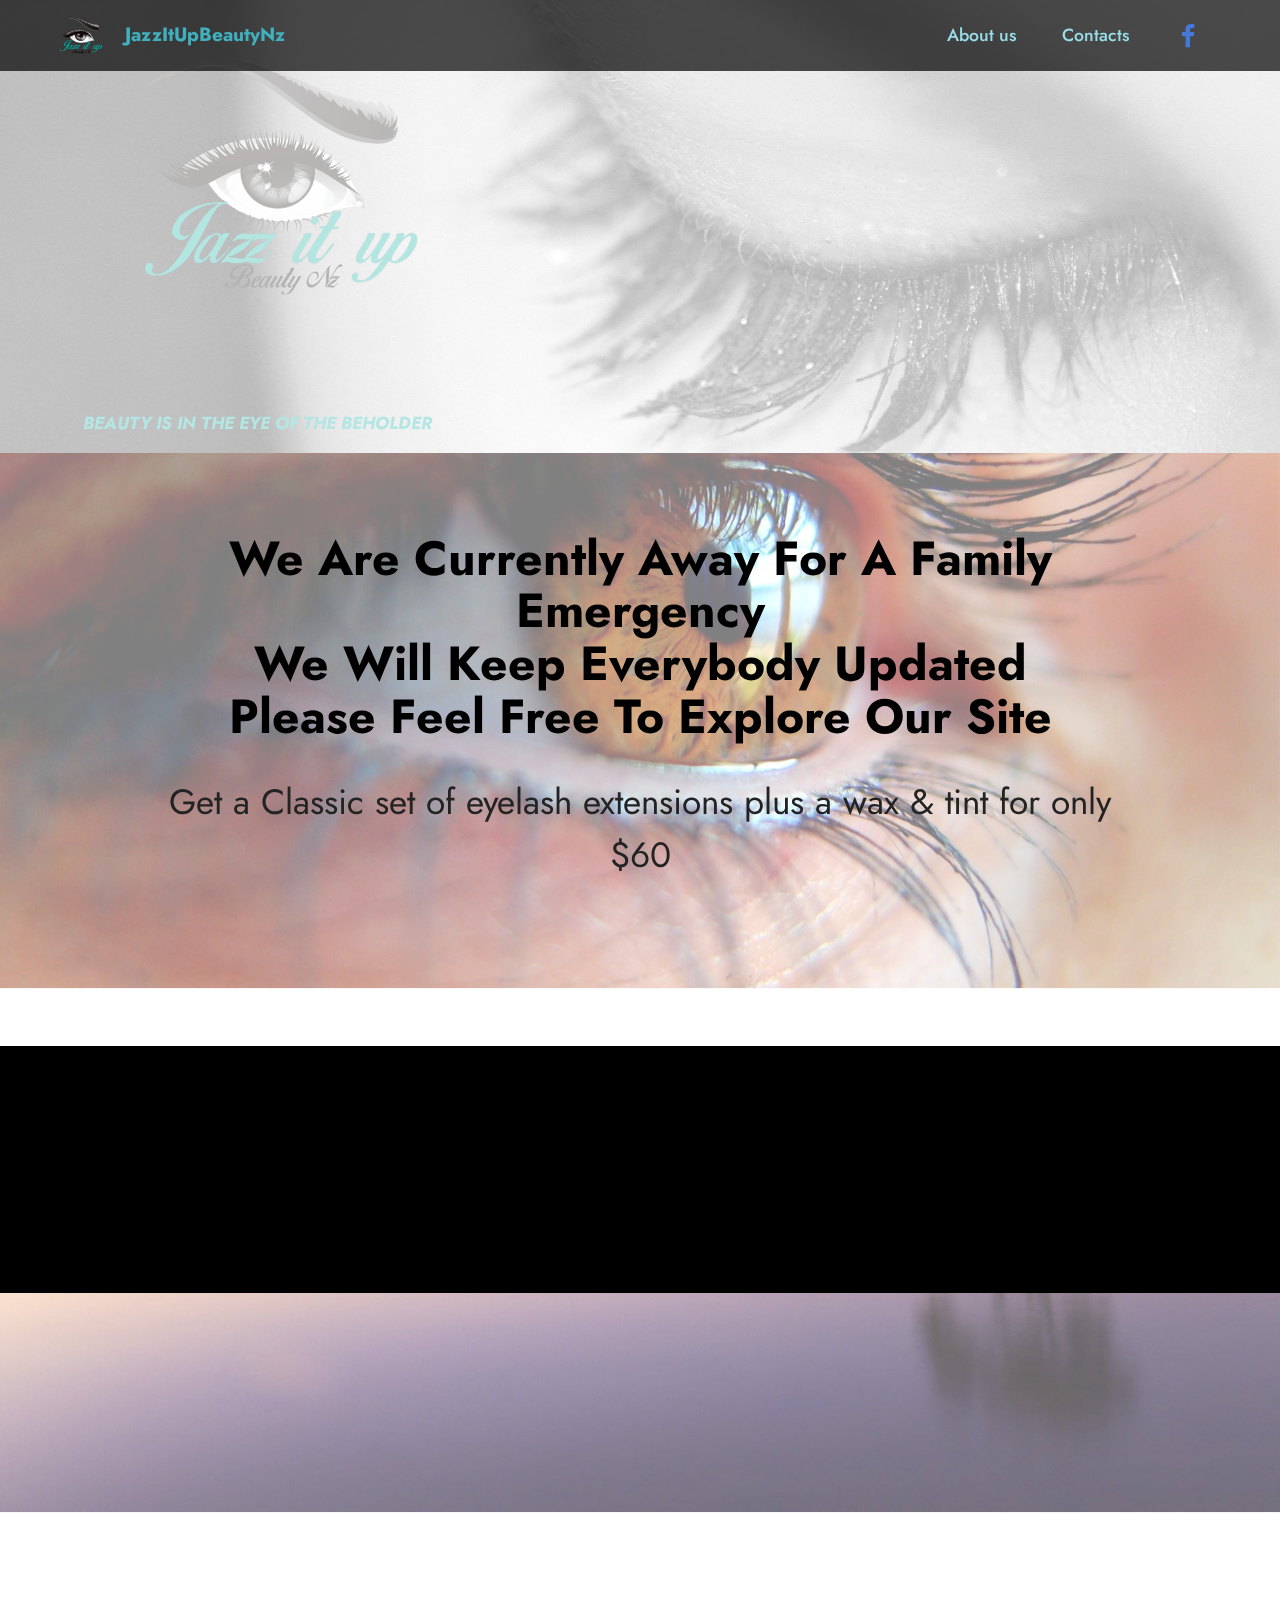
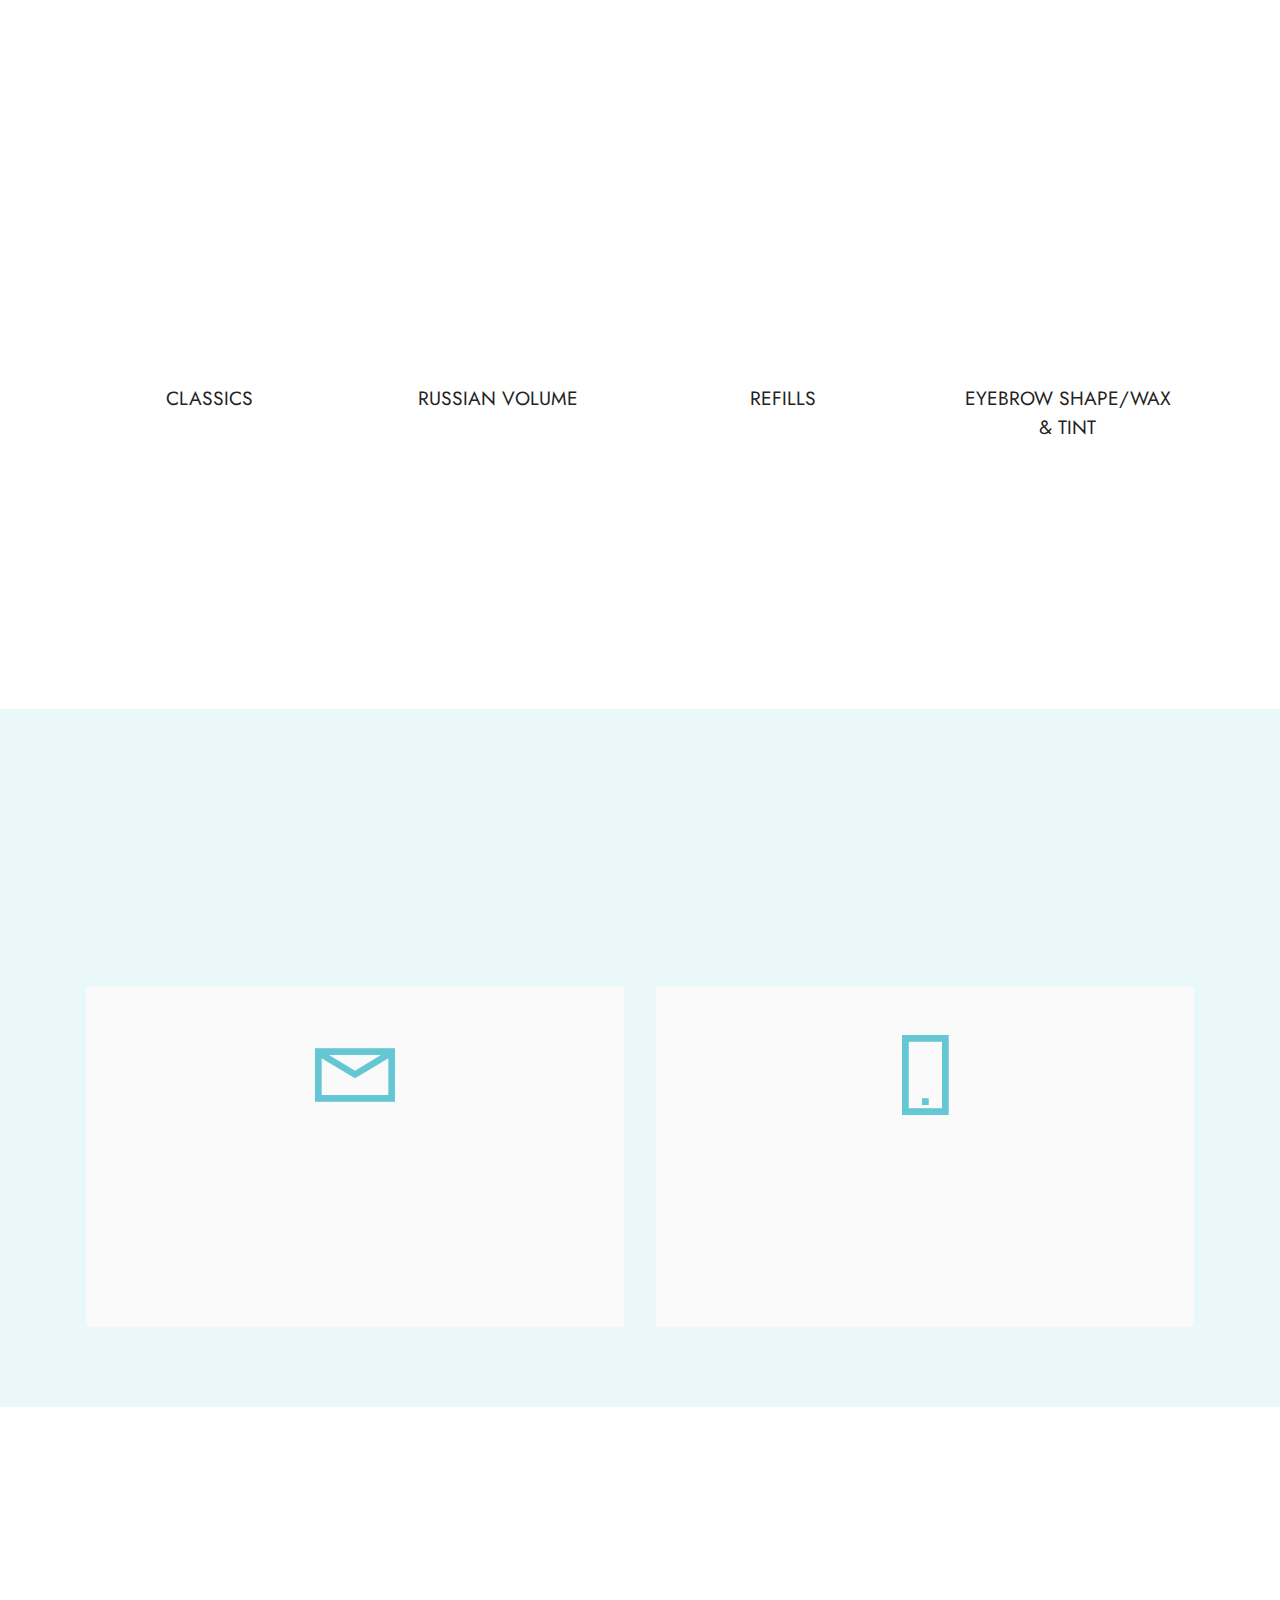
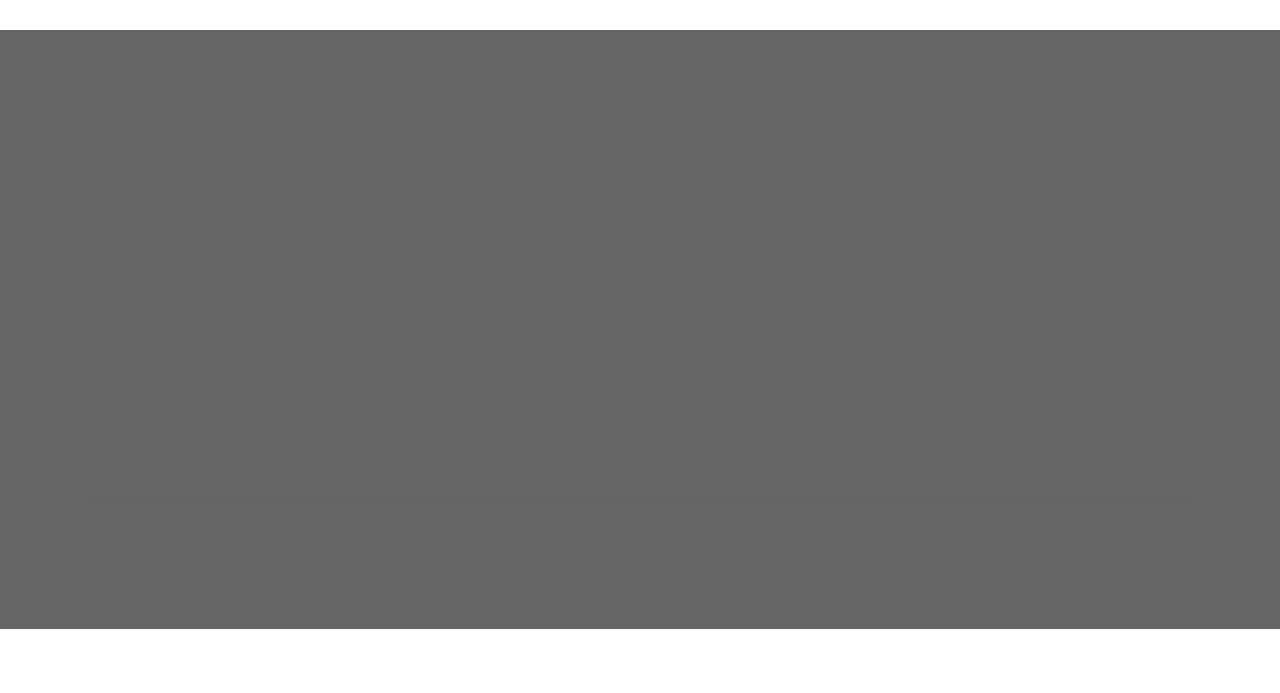
<file: index.html>
<!DOCTYPE html>
<html  >
<head>
  
  <meta charset="UTF-8">
  <meta http-equiv="X-UA-Compatible" content="IE=edge">
  <meta name="generator" content="Mobirise v5.6.11, mobirise.com">
  <meta name="twitter:card" content="summary_large_image"/>
  <meta name="twitter:image:src" content="assets/images/index-meta.jpeg">
  <meta property="og:image" content="assets/images/index-meta.jpeg">
  <meta name="twitter:title" content="JazzItUpBeautyNz">
  <meta name="viewport" content="width=device-width, initial-scale=1, minimum-scale=1">
  <link rel="shortcut icon" href="assets/images/2nd-jazz-it-up-1024x768.png" type="image/x-icon">
  <meta name="description" content="where all the magic happens where I bring the beauty out from your eyes">
  <meta name="keywords" content="eyelashes, beauty, Newzealand Beauty, Tauranga Eyelashes, Beauty Salons">
  
  
  <title>JazzItUpBeautyNz</title>
  <link rel="stylesheet" href="assets/web/assets/mobirise-icons2/mobirise2.css">
  <link rel="stylesheet" href="assets/bootstrap/css/bootstrap.min.css">
  <link rel="stylesheet" href="assets/bootstrap/css/bootstrap-grid.min.css">
  <link rel="stylesheet" href="assets/bootstrap/css/bootstrap-reboot.min.css">
  <link rel="stylesheet" href="assets/parallax/jarallax.css">
  <link rel="stylesheet" href="assets/animatecss/animate.css">
  <link rel="stylesheet" href="assets/dropdown/css/style.css">
  <link rel="stylesheet" href="assets/socicon/css/styles.css">
  <link rel="stylesheet" href="assets/theme/css/style.css">
  <link rel="preload" href="https://fonts.googleapis.com/css?family=Jost:100,200,300,400,500,600,700,800,900,100i,200i,300i,400i,500i,600i,700i,800i,900i&display=swap" as="style" onload="this.onload=null;this.rel='stylesheet'">
  <noscript><link rel="stylesheet" href="https://fonts.googleapis.com/css?family=Jost:100,200,300,400,500,600,700,800,900,100i,200i,300i,400i,500i,600i,700i,800i,900i&display=swap"></noscript>
  <link rel="preload" as="style" href="assets/mobirise/css/mbr-additional.css"><link rel="stylesheet" href="assets/mobirise/css/mbr-additional.css" type="text/css">
  
  
  
  
</head>
<body>
  
  <section data-bs-version="5.1" class="menu menu3 cid-sD87pmkXaZ" once="menu" id="menu3-q">
    
    <nav class="navbar navbar-dropdown navbar-fixed-top navbar-expand-lg">
        <div class="container-fluid">
            <div class="navbar-brand">
                <span class="navbar-logo">
                    <a href="Home.html#image1-r">
                        <img src="assets/images/2nd-jazz-it-up-1024x768.png" alt="Mobirise" style="height: 3rem;">
                    </a>
                </span>
                <span class="navbar-caption-wrap"><a class="navbar-caption text-success text-primary display-7" href="index.html#image1-r">JazzItUpBeautyNz</a></span>
            </div>
            <button class="navbar-toggler" type="button" data-toggle="collapse" data-bs-toggle="collapse" data-target="#navbarSupportedContent" data-bs-target="#navbarSupportedContent" aria-controls="navbarNavAltMarkup" aria-expanded="false" aria-label="Toggle navigation">
                <div class="hamburger">
                    <span></span>
                    <span></span>
                    <span></span>
                    <span></span>
                </div>
            </button>
            <div class="collapse navbar-collapse" id="navbarSupportedContent">
                <ul class="navbar-nav nav-dropdown nav-right" data-app-modern-menu="true"><li class="nav-item"><a class="nav-link link text-info text-primary display-4" href="AboutUs.html#header13-y">
                            About us</a></li>
                    
                    <li class="nav-item"><a class="nav-link link text-info text-primary display-4" href="index.html#contacts1-l">Contacts</a>
                    </li></ul>
                <div class="icons-menu">
                    <a class="iconfont-wrapper" href="https://www.facebook.com/jazzitupbeautynz" target="_blank">
                        <span class="p-2 mbr-iconfont socicon-facebook socicon" style="color: rgb(68, 121, 217); fill: rgb(68, 121, 217);"></span>
                    </a>
                    
                    
                    
                </div>
                
            </div>
        </div>
    </nav>
</section>

<section data-bs-version="5.1" class="image1 cid-sD88HJAX2W mbr-parallax-background" id="image1-r">
    

    <div class="mbr-overlay" style="opacity: 0.7; background-color: rgb(255, 255, 255);">
    </div>

    <div>
        <div class="row align-items-center">
            <div class="col-12 col-lg-5">
                <div class="image-wrapper">
                    <img src="assets/images/2nd-jazz-it-up-886x665.png" alt="Mobirise">
                    <p class="mbr-description mbr-fonts-style pt-2 align-center display-4"><strong><em>
                    BEAUTY IS IN THE EYE OF THE BEHOLDER</em></strong></p>
                </div>
            </div>
            <div class="col-12 col-lg-6">
                <div class="text-wrapper">
                    
                    
                </div>
            </div>
        </div>
    </div>
</section>

<section data-bs-version="5.1" class="content4 cid-sIiI2kAOo4 mbr-parallax-background" id="content4-1z">
    
    <div class="mbr-overlay" style="opacity: 0.5; background-color: rgb(255, 255, 255);">
    </div>
    <div class="container">
        <div class="row justify-content-center">
            <div class="title col-md-12 col-lg-11">
                <h3 class="mbr-section-title mbr-fonts-style align-center mb-4 display-2"><strong>We Are Currently Away For A Family Emergency</strong><br><strong>We Will Keep Everybody Updated</strong><br><strong>Please Feel Free To Explore Our Site</strong><strong><br></strong></h3>
                <h4 class="mbr-section-subtitle align-center mbr-fonts-style mb-4 display-5">Get a Classic set of eyelash extensions plus a wax &amp; tint for only $60<br></h4>
                <div class="mbr-section-btn align-center"><a class="btn btn-primary display-4" href="index.html#contacts1-l">BOOK NOW</a></div>
            </div>
        </div>
    </div>
</section>

<section data-bs-version="5.1" class="content1 cid-s48udlf8KU" id="content1-8">
    
    <div class="container">
        <div class="row justify-content-center">
            <div class="title col-12 col-md-12">
                <h3 class="mbr-section-title mbr-fonts-style align-center mb-4 display-2"><p><strong>Back In To The World</strong><strong>&nbsp;</strong></p></h3>
                <h4 class="mbr-section-subtitle align-center mbr-fonts-style mb-4 display-7"><br>Are you getting ready for a wedding or a family get together how about a weekend or even a holiday with your girls, we have you sorted here at Jazz It Up Beauty Nz.&nbsp;&nbsp;&nbsp;</h4>
                
            </div>
        </div>
    </div>
</section>

<section data-bs-version="5.1" class="image3 cid-s48upRUlSD mbr-parallax-background" id="image3-9">
    

    <div class="mbr-overlay" style="opacity: 0.4; background-color: rgb(255, 255, 255);">
    </div>

    <div class="container">
        <div class="row justify-content-center">
            <div class="col-12 col-lg-9">
                <div class="image-wrapper">
                    <img src="assets/images/mbr-1646x1095.jpg" alt="Mobirise">
                    <p class="mbr-description mbr-fonts-style mt-2 align-center display-4"></p>
                </div>
            </div>
        </div>
    </div>
</section>

<section data-bs-version="5.1" class="pricing2 cid-sD7UwyBjI1 mbr-parallax-background" id="pricing2-o">
    

    
    <div class="container">
        <div class="row justify-content-center">
            <div class="col-12 col-md-6 align-center col-lg-3">
                <div class="plan">
                    <div class="plan-header">
                        <h6 class="plan-title mbr-fonts-style mb-3 display-7">
                            CLASSICS&nbsp;<br></h6>
                        <div class="plan-price">
                            <p class="price mbr-fonts-style m-0 display-5">$45 Special&nbsp;<br></p>
                            <p class="price-term mbr-fonts-style mb-3 display-7"><br>AVAILABLE&nbsp;<br>LIMITED OFFER<br>BOOK NOW</p>
                        </div>
                    </div>
                    <div class="plan-body">
                        <div class="plan-list mb-4">
                            <ul class="list-group mbr-fonts-style list-group-flush display-7"></ul>
                        </div>
                        
                    </div>
                </div>
            </div>
            <div class="col-12 col-md-6 align-center col-lg-3">
                <div class="plan">
                    <div class="plan-header">
                        <h6 class="plan-title mbr-fonts-style mb-3 display-7">
                            RUSSIAN VOLUME</h6>
                        <div class="plan-price">
                            <p class="price mbr-fonts-style m-0 display-5">$95<br></p>
                            <p class="price-term mbr-fonts-style mb-3 display-7"><br>NOT AVAILABLE<br><br></p>
                        </div>
                    </div>
                    <div class="plan-body">
                        <div class="plan-list mb-4">
                            <ul class="list-group mbr-fonts-style list-group-flush display-7"></ul>
                        </div>
                        
                    </div>
                </div>
            </div>
            <div class="col-12 col-md-6 align-center col-lg-3">
                <div class="plan">
                    <div class="plan-header">
                        <h6 class="plan-title mbr-fonts-style mb-3 display-7">REFILLS</h6>
                        <div class="plan-price">
                            <p class="price mbr-fonts-style m-0 display-5">$25<br></p>
                            <p class="price-term mbr-fonts-style mb-3 display-7"><br>AVAILABLE&nbsp;<br><br></p>
                        </div>
                    </div>
                    <div class="plan-body">
                        <div class="plan-list mb-4">
                            <ul class="list-group mbr-fonts-style list-group-flush display-7"></ul>
                        </div>
                        
                    </div>
                </div>
            </div>
            <div class="col-12 col-md-6 align-center col-lg-3">
                <div class="plan">
                    <div class="plan-header">
                        <h6 class="plan-title mbr-fonts-style mb-3 display-7">EYEBROW SHAPE/WAX &amp; TINT</h6>
                        <div class="plan-price">
                            <p class="price mbr-fonts-style m-0 display-5">$25<br></p>
                            <p class="price-term mbr-fonts-style mb-3 display-7"><br>AVAILABLE<br><br></p>
                        </div>
                    </div>
                    <div class="plan-body">
                        <div class="plan-list mb-4">
                            <ul class="list-group mbr-fonts-style list-group-flush display-7"></ul>
                        </div>
                        
                    </div>
                </div>
            </div>
        </div>
    </div>
</section>

<section data-bs-version="5.1" class="contacts1 cid-sD7Uf8RbrG mbr-parallax-background" id="contacts1-l">

    

    <div class="mbr-overlay" style="opacity: 0.2; background-color: rgb(152, 222, 232);">
    </div>
    <div class="container">
        <div class="mbr-section-head">
            <h3 class="mbr-section-title mbr-fonts-style align-center mb-0 display-2">
                <strong>Contacts</strong>
            </h3>
            <h4 class="mbr-section-subtitle mbr-fonts-style align-center mb-0 mt-2 display-5">!!! We Are Unable To Return Your Calls Or Emails At This Time !!!<br>!!! We Deeply Apologize For Any Inconvenience !!!&nbsp;<br></h4>
        </div>
        <div class="row justify-content-center mt-4">
            <div class="card col-12 col-lg-6">
                <div class="card-wrapper">
                    <div class="card-box align-center">
                        <div class="image-wrapper">
                            <span class="mbr-iconfont mobi-mbri-letter mobi-mbri" style="color: rgb(101, 198, 212); fill: rgb(101, 198, 212);"></span>
                        </div>
                        <h4 class="card-title mbr-fonts-style mb-2 display-2">
                            <strong>BOOK NOW</strong></h4>
                        <p class="mbr-text mbr-fonts-style mb-2 display-4">Send us an email</p>
                        <h5 class="link mbr-fonts-style display-7"><a href="mailto:j.adams@jazzitupbeautynz.com" class="text-primary">j.adams@jazzitupbeautynz.com</a></h5>
                    </div>
                </div>
            </div>
            <div class="card col-12 col-lg-6">
                <div class="card-wrapper">
                    <div class="card-box align-center">
                        <div class="image-wrapper">
                            <span class="mbr-iconfont mobi-mbri-mobile-2 mobi-mbri" style="color: rgb(101, 198, 212); fill: rgb(101, 198, 212);"></span>
                        </div>
                        <h4 class="card-title mbr-fonts-style align-center mb-2 display-2">
                            <strong>Phone</strong>
                        </h4>
                        <p class="mbr-text mbr-fonts-style mb-2 display-4"></p>
                        <h5 class="link mbr-black mbr-fonts-style display-7">Call&nbsp;<br><a href="tel:0277484933" class="text-primary">+64277484933</a></h5>
                    </div>
                </div>
            </div>
        </div>
    </div>
</section>

<section data-bs-version="5.1" class="content14 cid-sFszoUbvas mbr-parallax-background" id="content14-1i">
    
    <div class="mbr-overlay" style="opacity: 0.8; background-color: rgb(255, 255, 255);"></div>
    
    <div class="container-fluid">
        <div class="row justify-content-center">
            <div class="col-md-12 col-lg-12">
                    <h3 class="mbr-section-title mbr-fonts-style mb-4 display-2"><strong>OPENING HOURS</strong><strong><br></strong></h3>
                <ul class="list mbr-fonts-style display-7"><p>UNFORTUNATELY WE ARE CLOSED UNTIL FURTHER NOTICE</p><p>HOWEVER IF YOU BOOK FOR SUMMER TIME WE WILL CONTACT YOU&nbsp;</p><p>REGARDING YOUR BOOKING TIME</p></ul>
            </div>
        </div>
    </div>
</section>

<section data-bs-version="5.1" class="footer6 cid-sHqVngCPbM mbr-parallax-background" once="footers" id="footer6-1w">

    

    <div class="mbr-overlay" style="opacity: 0.7; background-color: rgb(35, 35, 35);"></div>

    <div class="container">
        <div class="row content mbr-white">
            <div class="col-12 col-md-3 mbr-fonts-style display-4">
                <h5 class="mbr-section-subtitle mbr-fonts-style mb-2 display-7">
                    <strong>Address</strong>
                </h5>
                <p class="mbr-text mbr-fonts-style display-4">33 Kahuparere Crescent, Pyes Pa, Tauriko, Tauranga 3112</p> <br>
                <h5 class="mbr-section-subtitle mbr-fonts-style mb-2 mt-4 display-7">
                    <strong>Contacts</strong>
                </h5>
                <p class="mbr-text mbr-fonts-style mb-4 display-4">Phone<br><a href="tel:+64277484933" class="text-primary">+(64) 277484933</a><br><br>Email<br><a href="mailto:j.adams@jazzitupbeautynz.com" class="text-primary">j.adams@jazzitupbeautynz.com</a></p>
            </div>
            <div class="col-12 col-md-3 mbr-fonts-style display-4">
                <h5 class="mbr-section-subtitle mbr-fonts-style mb-2 display-7"><strong><a href="AboutUs.html#header13-y" class="text-primary">About Us</a></strong></h5>
                <ul class="list mbr-fonts-style mb-4 display-4">
                    <li class="mbr-text item-wrap"><br></li>
                </ul>
                <h5 class="mbr-section-subtitle mbr-fonts-style mb-2 mt-5 display-7">
                    <strong>Feedback</strong>
                </h5>
                <p class="mbr-text mbr-fonts-style mb-4 display-4">
                    Please send us your ideas, reports, suggestions! Any feedback would be appreciated.<br></p>
            </div>
            <div class="col-12 col-md-6">
                <div class="google-map"><iframe frameborder="0" style="border:0" src="https://www.google.com/maps/embed/v1/place?key=AIzaSyCNveGQ9bfpKFwWzQLLftrR9hNiHwdqQG8&amp;q=33 Kahuparere Crescent, Pyes Pa, Tauriko, Tauranga 3112" allowfullscreen=""></iframe></div>
            </div>
            <div class="col-md-6">
                <div class="social-list align-left">
                    <div class="soc-item">
                        <a href="https://facebook.com/jazzitupbeautynz" target="_blank">
                            <span class="mbr-iconfont mbr-iconfont-social socicon-facebook socicon" style="color: rgb(68, 121, 217); fill: rgb(68, 121, 217);"></span>
                        </a>
                    </div>
                    
                    
                    
                    
                    
                </div>
            </div>
        </div>
        <div class="footer-lower">
            <div class="media-container-row">
                <div class="col-sm-12">
                    <hr>
                </div>
            </div>
            <div class="col-sm-12 copyright pl-0">
                <p class="mbr-text mbr-fonts-style mbr-white display-4">
                    <br><br>© Copyright 2021 <a href="index.html#top" class="text-primary">JazzItUpBeautyNz </a>- All Rights Reserved
                </p>
            </div>
        </div>
    </div>
</section><section class="display-7" style="padding: 0;align-items: center;justify-content: center;flex-wrap: wrap;    align-content: center;display: flex;position: relative;height: 4rem;"><a href="https://mobiri.se/2557337" style="flex: 1 1;height: 4rem;position: absolute;width: 100%;z-index: 1;"><img alt="" style="height: 4rem;" src="[data-uri]"></a><p style="margin: 0;text-align: center;" class="display-7"></p><a style="z-index:1" href="https://mobirise.com/html-builder.html"></a></section><script src="assets/bootstrap/js/bootstrap.bundle.min.js"></script>  <script src="assets/parallax/jarallax.js"></script>  <script src="assets/smoothscroll/smooth-scroll.js"></script>  <script src="assets/ytplayer/index.js"></script>  <script src="assets/dropdown/js/navbar-dropdown.js"></script>  <script src="assets/theme/js/script.js"></script>  
  
  
 <div id="scrollToTop" class="scrollToTop mbr-arrow-up"><a style="text-align: center;"><i class="mbr-arrow-up-icon mbr-arrow-up-icon-cm cm-icon cm-icon-smallarrow-up"></i></a></div>
    <input name="animation" type="hidden">
  </body>
</html>
</file>
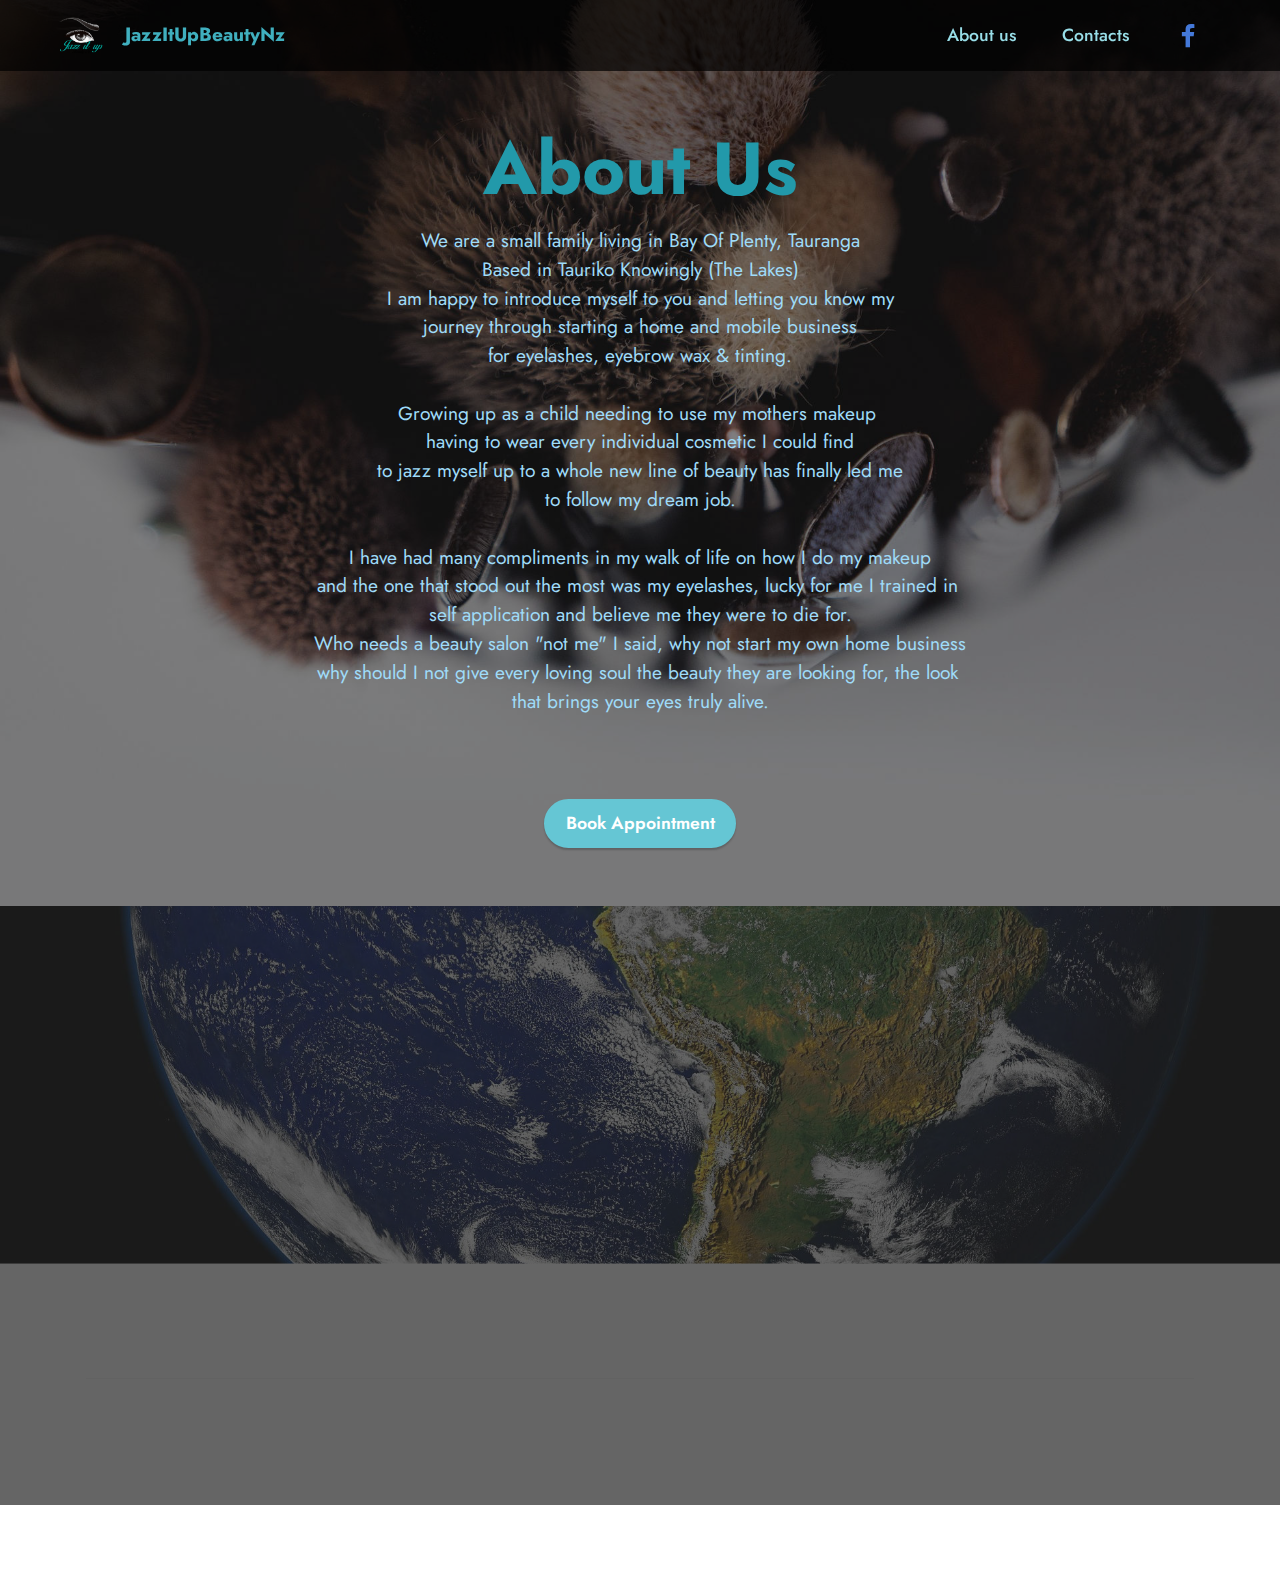
<file: AboutUs.html>
<!DOCTYPE html>
<html  >
<head>
  
  <meta charset="UTF-8">
  <meta http-equiv="X-UA-Compatible" content="IE=edge">
  <meta name="generator" content="Mobirise v5.6.11, mobirise.com">
  <meta name="twitter:card" content="summary_large_image"/>
  <meta name="twitter:image:src" content="assets/images/AboutUs-meta.jpg">
  <meta property="og:image" content="assets/images/AboutUs-meta.jpg">
  <meta name="twitter:title" content="About Us">
  <meta name="viewport" content="width=device-width, initial-scale=1, minimum-scale=1">
  <link rel="shortcut icon" href="assets/images/2nd-jazz-it-up-1024x768.png" type="image/x-icon">
  <meta name="description" content="What i am about and where we are based ">
  
  
  <title>About Us</title>
  <link rel="stylesheet" href="assets/web/assets/mobirise-icons2/mobirise2.css">
  <link rel="stylesheet" href="assets/bootstrap/css/bootstrap.min.css">
  <link rel="stylesheet" href="assets/bootstrap/css/bootstrap-grid.min.css">
  <link rel="stylesheet" href="assets/bootstrap/css/bootstrap-reboot.min.css">
  <link rel="stylesheet" href="assets/parallax/jarallax.css">
  <link rel="stylesheet" href="assets/animatecss/animate.css">
  <link rel="stylesheet" href="assets/dropdown/css/style.css">
  <link rel="stylesheet" href="assets/socicon/css/styles.css">
  <link rel="stylesheet" href="assets/theme/css/style.css">
  <link rel="preload" href="https://fonts.googleapis.com/css?family=Jost:100,200,300,400,500,600,700,800,900,100i,200i,300i,400i,500i,600i,700i,800i,900i&display=swap" as="style" onload="this.onload=null;this.rel='stylesheet'">
  <noscript><link rel="stylesheet" href="https://fonts.googleapis.com/css?family=Jost:100,200,300,400,500,600,700,800,900,100i,200i,300i,400i,500i,600i,700i,800i,900i&display=swap"></noscript>
  <link rel="preload" as="style" href="assets/mobirise/css/mbr-additional.css"><link rel="stylesheet" href="assets/mobirise/css/mbr-additional.css" type="text/css">
  
  
  
  
</head>
<body>
  
  <section data-bs-version="5.1" class="menu menu3 cid-sD87pmkXaZ" once="menu" id="menu3-w">
    
    <nav class="navbar navbar-dropdown navbar-fixed-top navbar-expand-lg">
        <div class="container-fluid">
            <div class="navbar-brand">
                <span class="navbar-logo">
                    <a href="Home.html#image1-r">
                        <img src="assets/images/2nd-jazz-it-up-1024x768.png" alt="Mobirise" style="height: 3rem;">
                    </a>
                </span>
                <span class="navbar-caption-wrap"><a class="navbar-caption text-success text-primary display-7" href="index.html#image1-r">JazzItUpBeautyNz</a></span>
            </div>
            <button class="navbar-toggler" type="button" data-toggle="collapse" data-bs-toggle="collapse" data-target="#navbarSupportedContent" data-bs-target="#navbarSupportedContent" aria-controls="navbarNavAltMarkup" aria-expanded="false" aria-label="Toggle navigation">
                <div class="hamburger">
                    <span></span>
                    <span></span>
                    <span></span>
                    <span></span>
                </div>
            </button>
            <div class="collapse navbar-collapse" id="navbarSupportedContent">
                <ul class="navbar-nav nav-dropdown nav-right" data-app-modern-menu="true"><li class="nav-item"><a class="nav-link link text-info text-primary display-4" href="AboutUs.html#header13-y">
                            About us</a></li>
                    
                    <li class="nav-item"><a class="nav-link link text-info text-primary display-4" href="index.html#contacts1-l">Contacts</a>
                    </li></ul>
                <div class="icons-menu">
                    <a class="iconfont-wrapper" href="https://www.facebook.com/jazzitupbeautynz" target="_blank">
                        <span class="p-2 mbr-iconfont socicon-facebook socicon" style="color: rgb(68, 121, 217); fill: rgb(68, 121, 217);"></span>
                    </a>
                    
                    
                    
                </div>
                
            </div>
        </div>
    </nav>
</section>

<section data-bs-version="5.1" class="header13 cid-sDjwF2Xy7u mbr-fullscreen" id="header13-y">

    

    <div class="mbr-overlay" style="opacity: 0.5; background-color: rgb(0, 0, 0);"></div>

    <div class="align-center container">
        <div class="row justify-content-center">
            <div class="col-12 col-lg-10">
                <h1 class="mbr-section-title mbr-fonts-style mb-3 display-1"><strong><br></strong><strong>About Us</strong></h1>
                
                <p class="mbr-text mbr-fonts-style mb-3 display-7">We are a small family living in Bay Of Plenty, Tauranga<br>Based in Tauriko Knowingly (The Lakes)<br>I am happy to introduce myself to you and letting you know my<br>journey through starting a home and mobile business<br> for eyelashes, eyebrow wax &amp; tinting.<br><br>Growing up as a child needing to use my mothers makeup&nbsp;<br>having to wear every individual cosmetic I could find<br>to jazz myself up to a whole new line of beauty has finally led me<br>to follow my dream job.<br><br>I have had many compliments in my walk of life on how I do my makeup<br>and the one that stood out the most was my eyelashes, lucky for me I trained in&nbsp;<br>self application and believe me they were to die for.<br>Who needs a beauty salon "not me" I said, why not start my own home business<br>why should I not give every loving soul the beauty they are looking for, the look&nbsp;<br>that brings your eyes truly alive.<br><br>&nbsp; &nbsp;&nbsp;</p>
                <div class="mbr-section-btn mt-3"><a class="btn btn-primary display-4" href="index.html#contacts1-l">Book Appointment</a></div>
                
            </div>
        </div>
    </div>
</section>

<section data-bs-version="5.1" class="footer6 cid-sHqVngCPbM mbr-parallax-background" once="footers" id="footer6-1w">

    

    <div class="mbr-overlay" style="opacity: 0.7; background-color: rgb(35, 35, 35);"></div>

    <div class="container">
        <div class="row content mbr-white">
            <div class="col-12 col-md-3 mbr-fonts-style display-4">
                <h5 class="mbr-section-subtitle mbr-fonts-style mb-2 display-7">
                    <strong>Address</strong>
                </h5>
                <p class="mbr-text mbr-fonts-style display-4">33 Kahuparere Crescent, Pyes Pa, Tauriko, Tauranga 3112</p> <br>
                <h5 class="mbr-section-subtitle mbr-fonts-style mb-2 mt-4 display-7">
                    <strong>Contacts</strong>
                </h5>
                <p class="mbr-text mbr-fonts-style mb-4 display-4">Phone<br><a href="tel:+64277484933" class="text-primary">+(64) 277484933</a><br><br>Email<br><a href="mailto:j.adams@jazzitupbeautynz.com" class="text-primary">j.adams@jazzitupbeautynz.com</a></p>
            </div>
            <div class="col-12 col-md-3 mbr-fonts-style display-4">
                <h5 class="mbr-section-subtitle mbr-fonts-style mb-2 display-7"><strong><a href="AboutUs.html#header13-y" class="text-primary">About Us</a></strong></h5>
                <ul class="list mbr-fonts-style mb-4 display-4">
                    <li class="mbr-text item-wrap"><br></li>
                </ul>
                <h5 class="mbr-section-subtitle mbr-fonts-style mb-2 mt-5 display-7">
                    <strong>Feedback</strong>
                </h5>
                <p class="mbr-text mbr-fonts-style mb-4 display-4">
                    Please send us your ideas, reports, suggestions! Any feedback would be appreciated.<br></p>
            </div>
            <div class="col-12 col-md-6">
                <div class="google-map"><iframe frameborder="0" style="border:0" src="https://www.google.com/maps/embed/v1/place?key=AIzaSyCZI5F_k6S1k46ujh0SNrapM89f7mJxd30&amp;q=33 Kahuparere Crescent, Pyes Pa, Tauriko, Tauranga 3112" allowfullscreen=""></iframe></div>
            </div>
            <div class="col-md-6">
                <div class="social-list align-left">
                    <div class="soc-item">
                        <a href="https://facebook.com/jazzitupbeautynz" target="_blank">
                            <span class="mbr-iconfont mbr-iconfont-social socicon-facebook socicon" style="color: rgb(68, 121, 217); fill: rgb(68, 121, 217);"></span>
                        </a>
                    </div>
                    
                    
                    
                    
                    
                </div>
            </div>
        </div>
        <div class="footer-lower">
            <div class="media-container-row">
                <div class="col-sm-12">
                    <hr>
                </div>
            </div>
            <div class="col-sm-12 copyright pl-0">
                <p class="mbr-text mbr-fonts-style mbr-white display-4">
                    <br><br>© Copyright 2021 <a href="index.html#top" class="text-primary">JazzItUpBeautyNz </a>- All Rights Reserved
                </p>
            </div>
        </div>
    </div>
</section><section class="display-7" style="padding: 0;align-items: center;justify-content: center;flex-wrap: wrap;    align-content: center;display: flex;position: relative;height: 4rem;"><a href="https://mobiri.se/2557337" style="flex: 1 1;height: 4rem;position: absolute;width: 100%;z-index: 1;"><img alt="" style="height: 4rem;" src="[data-uri]"></a><p style="margin: 0;text-align: center;" class="display-7"></p><a style="z-index:1" href="https://mobirise.com/html-builder.html"></a></section><script src="assets/bootstrap/js/bootstrap.bundle.min.js"></script>  <script src="assets/parallax/jarallax.js"></script>  <script src="assets/smoothscroll/smooth-scroll.js"></script>  <script src="assets/ytplayer/index.js"></script>  <script src="assets/dropdown/js/navbar-dropdown.js"></script>  <script src="assets/theme/js/script.js"></script>  
  
  
 <div id="scrollToTop" class="scrollToTop mbr-arrow-up"><a style="text-align: center;"><i class="mbr-arrow-up-icon mbr-arrow-up-icon-cm cm-icon cm-icon-smallarrow-up"></i></a></div>
    <input name="animation" type="hidden">
  </body>
</html>
</file>
<file: assets/web/assets/mobirise-icons2/mobirise2.css>
@font-face {
  font-family: 'Moririse2';
  font-display: swap;
  src:  url('mobirise2.eot?f2bix4');
  src:  url('mobirise2.eot?f2bix4#iefix') format('embedded-opentype'),
    url('mobirise2.ttf?f2bix4') format('truetype'),
    url('mobirise2.woff?f2bix4') format('woff'),
    url('mobirise2.svg?f2bix4#mobirise2') format('svg');
  font-weight: normal;
  font-style: normal;
}

[class^="mobi-"], [class*=" mobi-"] {
  /* use !important to prevent issues with browser extensions that change fonts */
  font-family: 'Moririse2' !important;
  speak: none;
  font-style: normal;
  font-weight: normal;
  font-variant: normal;
  text-transform: none;
  line-height: 1;

  /* Better Font Rendering =========== */
  -webkit-font-smoothing: antialiased;
  -moz-osx-font-smoothing: grayscale;
}

.mobi-mbri-add-submenu:before {
  content: "\e900";
}
.mobi-mbri-alert:before {
  content: "\e901";
}
.mobi-mbri-align-center:before {
  content: "\e902";
}
.mobi-mbri-align-justify:before {
  content: "\e903";
}
.mobi-mbri-align-left:before {
  content: "\e904";
}
.mobi-mbri-align-right:before {
  content: "\e905";
}
.mobi-mbri-android:before {
  content: "\e906";
}
.mobi-mbri-apple:before {
  content: "\e907";
}
.mobi-mbri-arrow-down:before {
  content: "\e908";
}
.mobi-mbri-arrow-next:before {
  content: "\e909";
}
.mobi-mbri-arrow-prev:before {
  content: "\e90a";
}
.mobi-mbri-arrow-up:before {
  content: "\e90b";
}
.mobi-mbri-bold:before {
  content: "\e90c";
}
.mobi-mbri-bookmark:before {
  content: "\e90d";
}
.mobi-mbri-bootstrap:before {
  content: "\e90e";
}
.mobi-mbri-briefcase:before {
  content: "\e90f";
}
.mobi-mbri-browse:before {
  content: "\e910";
}
.mobi-mbri-bulleted-list:before {
  content: "\e911";
}
.mobi-mbri-calendar:before {
  content: "\e912";
}
.mobi-mbri-camera:before {
  content: "\e913";
}
.mobi-mbri-cart-add:before {
  content: "\e914";
}
.mobi-mbri-cart-full:before {
  content: "\e915";
}
.mobi-mbri-cash:before {
  content: "\e916";
}
.mobi-mbri-change-style:before {
  content: "\e917";
}
.mobi-mbri-chat:before {
  content: "\e918";
}
.mobi-mbri-clock:before {
  content: "\e919";
}
.mobi-mbri-close:before {
  content: "\e91a";
}
.mobi-mbri-cloud:before {
  content: "\e91b";
}
.mobi-mbri-code:before {
  content: "\e91c";
}
.mobi-mbri-contact-form:before {
  content: "\e91d";
}
.mobi-mbri-credit-card:before {
  content: "\e91e";
}
.mobi-mbri-cursor-click:before {
  content: "\e91f";
}
.mobi-mbri-cust-feedback:before {
  content: "\e920";
}
.mobi-mbri-database:before {
  content: "\e921";
}
.mobi-mbri-delivery:before {
  content: "\e922";
}
.mobi-mbri-desktop:before {
  content: "\e923";
}
.mobi-mbri-devices:before {
  content: "\e924";
}
.mobi-mbri-down:before {
  content: "\e925";
}
.mobi-mbri-download-2:before {
  content: "\e926";
}
.mobi-mbri-download:before {
  content: "\e927";
}
.mobi-mbri-drag-n-drop-2:before {
  content: "\e928";
}
.mobi-mbri-drag-n-drop:before {
  content: "\e929";
}
.mobi-mbri-edit-2:before {
  content: "\e92a";
}
.mobi-mbri-edit:before {
  content: "\e92b";
}
.mobi-mbri-error:before {
  content: "\e92c";
}
.mobi-mbri-extension:before {
  content: "\e92d";
}
.mobi-mbri-features:before {
  content: "\e92e";
}
.mobi-mbri-file:before {
  content: "\e92f";
}
.mobi-mbri-flag:before {
  content: "\e930";
}
.mobi-mbri-folder:before {
  content: "\e931";
}
.mobi-mbri-gift:before {
  content: "\e932";
}
.mobi-mbri-github:before {
  content: "\e933";
}
.mobi-mbri-globe-2:before {
  content: "\e934";
}
.mobi-mbri-globe:before {
  content: "\e935";
}
.mobi-mbri-growing-chart:before {
  content: "\e936";
}
.mobi-mbri-hearth:before {
  content: "\e937";
}
.mobi-mbri-help:before {
  content: "\e938";
}
.mobi-mbri-home:before {
  content: "\e939";
}
.mobi-mbri-hot-cup:before {
  content: "\e93a";
}
.mobi-mbri-idea:before {
  content: "\e93b";
}
.mobi-mbri-image-gallery:before {
  content: "\e93c";
}
.mobi-mbri-image-slider:before {
  content: "\e93d";
}
.mobi-mbri-info:before {
  content: "\e93e";
}
.mobi-mbri-italic:before {
  content: "\e93f";
}
.mobi-mbri-key:before {
  content: "\e940";
}
.mobi-mbri-laptop:before {
  content: "\e941";
}
.mobi-mbri-layers:before {
  content: "\e942";
}
.mobi-mbri-left-right:before {
  content: "\e943";
}
.mobi-mbri-left:before {
  content: "\e944";
}
.mobi-mbri-letter:before {
  content: "\e945";
}
.mobi-mbri-like:before {
  content: "\e946";
}
.mobi-mbri-link:before {
  content: "\e947";
}
.mobi-mbri-lock:before {
  content: "\e948";
}
.mobi-mbri-login:before {
  content: "\e949";
}
.mobi-mbri-logout:before {
  content: "\e94a";
}
.mobi-mbri-magic-stick:before {
  content: "\e94b";
}
.mobi-mbri-map-pin:before {
  content: "\e94c";
}
.mobi-mbri-menu:before {
  content: "\e94d";
}
.mobi-mbri-mobile-2:before {
  content: "\e94e";
}
.mobi-mbri-mobile-horizontal:before {
  content: "\e94f";
}
.mobi-mbri-mobile:before {
  content: "\e950";
}
.mobi-mbri-mobirise:before {
  content: "\e951";
}
.mobi-mbri-more-horizontal:before {
  content: "\e952";
}
.mobi-mbri-more-vertical:before {
  content: "\e953";
}
.mobi-mbri-music:before {
  content: "\e954";
}
.mobi-mbri-new-file:before {
  content: "\e955";
}
.mobi-mbri-numbered-list:before {
  content: "\e956";
}
.mobi-mbri-opened-folder:before {
  content: "\e957";
}
.mobi-mbri-pages:before {
  content: "\e958";
}
.mobi-mbri-paper-plane:before {
  content: "\e959";
}
.mobi-mbri-paperclip:before {
  content: "\e95a";
}
.mobi-mbri-phone:before {
  content: "\e95b";
}
.mobi-mbri-photo:before {
  content: "\e95c";
}
.mobi-mbri-photos:before {
  content: "\e95d";
}
.mobi-mbri-pin:before {
  content: "\e95e";
}
.mobi-mbri-play:before {
  content: "\e95f";
}
.mobi-mbri-plus:before {
  content: "\e960";
}
.mobi-mbri-preview:before {
  content: "\e961";
}
.mobi-mbri-print:before {
  content: "\e962";
}
.mobi-mbri-protect:before {
  content: "\e963";
}
.mobi-mbri-question:before {
  content: "\e964";
}
.mobi-mbri-quote-left:before {
  content: "\e965";
}
.mobi-mbri-quote-right:before {
  content: "\e966";
}
.mobi-mbri-redo:before {
  content: "\e967";
}
.mobi-mbri-refresh:before {
  content: "\e968";
}
.mobi-mbri-responsive-2:before {
  content: "\e969";
}
.mobi-mbri-responsive:before {
  content: "\e96a";
}
.mobi-mbri-right:before {
  content: "\e96b";
}
.mobi-mbri-rocket:before {
  content: "\e96c";
}
.mobi-mbri-sad-face:before {
  content: "\e96d";
}
.mobi-mbri-sale:before {
  content: "\e96e";
}
.mobi-mbri-save:before {
  content: "\e96f";
}
.mobi-mbri-search:before {
  content: "\e970";
}
.mobi-mbri-setting-2:before {
  content: "\e971";
}
.mobi-mbri-setting-3:before {
  content: "\e972";
}
.mobi-mbri-setting:before {
  content: "\e973";
}
.mobi-mbri-share:before {
  content: "\e974";
}
.mobi-mbri-shopping-bag:before {
  content: "\e975";
}
.mobi-mbri-shopping-basket:before {
  content: "\e976";
}
.mobi-mbri-shopping-cart:before {
  content: "\e977";
}
.mobi-mbri-sites:before {
  content: "\e978";
}
.mobi-mbri-smile-face:before {
  content: "\e979";
}
.mobi-mbri-speed:before {
  content: "\e97a";
}
.mobi-mbri-star:before {
  content: "\e97b";
}
.mobi-mbri-success:before {
  content: "\e97c";
}
.mobi-mbri-sun:before {
  content: "\e97d";
}
.mobi-mbri-sun2:before {
  content: "\e97e";
}
.mobi-mbri-tablet-vertical:before {
  content: "\e97f";
}
.mobi-mbri-tablet:before {
  content: "\e980";
}
.mobi-mbri-target:before {
  content: "\e981";
}
.mobi-mbri-timer:before {
  content: "\e982";
}
.mobi-mbri-to-ftp:before {
  content: "\e983";
}
.mobi-mbri-to-local-drive:before {
  content: "\e984";
}
.mobi-mbri-touch-swipe:before {
  content: "\e985";
}
.mobi-mbri-touch:before {
  content: "\e986";
}
.mobi-mbri-trash:before {
  content: "\e987";
}
.mobi-mbri-underline:before {
  content: "\e988";
}
.mobi-mbri-undo:before {
  content: "\e989";
}
.mobi-mbri-unlink:before {
  content: "\e98a";
}
.mobi-mbri-unlock:before {
  content: "\e98b";
}
.mobi-mbri-up-down:before {
  content: "\e98c";
}
.mobi-mbri-up:before {
  content: "\e98d";
}
.mobi-mbri-update:before {
  content: "\e98e";
}
.mobi-mbri-upload-2:before {
  content: "\e98f";
}
.mobi-mbri-upload:before {
  content: "\e990";
}
.mobi-mbri-user-2:before {
  content: "\e991";
}
.mobi-mbri-user:before {
  content: "\e992";
}
.mobi-mbri-users:before {
  content: "\e993";
}
.mobi-mbri-video-play:before {
  content: "\e994";
}
.mobi-mbri-video:before {
  content: "\e995";
}
.mobi-mbri-watch:before {
  content: "\e996";
}
.mobi-mbri-website-theme-2:before {
  content: "\e997";
}
.mobi-mbri-website-theme:before {
  content: "\e998";
}
.mobi-mbri-wifi:before {
  content: "\e999";
}
.mobi-mbri-windows:before {
  content: "\e99a";
}
.mobi-mbri-zoom-in:before {
  content: "\e99b";
}
.mobi-mbri-zoom-out:before {
  content: "\e99c";
}
</file>
<file: assets/parallax/jarallax.css>
.jarallax {
    position: relative;
    z-index: 0;
}
.jarallax > .jarallax-img {
    position: absolute;
    object-fit: cover;
    /* support for plugin https://github.com/bfred-it/object-fit-images */
    font-family: 'object-fit: cover;';
    top: 0;
    left: 0;
    width: 100%;
    height: 100%;
    z-index: -1;
}
</file>
<file: assets/dropdown/css/style.css>
.navbar-dropdown {
  left: 0;
  padding: 0;
  position: absolute;
  right: 0;
  top: 0;
  transition: all 0.45s ease;
  z-index: 1030;
  background: #282828; }
  .navbar-dropdown .navbar-logo {
    margin-right: 0.8rem;
    transition: margin 0.3s ease-in-out;
    vertical-align: middle; }
    .navbar-dropdown .navbar-logo img {
      height: 3.125rem;
      transition: all 0.3s ease-in-out; }
    .navbar-dropdown .navbar-logo.mbr-iconfont {
      font-size: 3.125rem;
      line-height: 3.125rem; }
  .navbar-dropdown .navbar-caption {
    font-weight: 700;
    white-space: normal;
    vertical-align: -4px;
    line-height: 3.125rem !important; }
    .navbar-dropdown .navbar-caption, .navbar-dropdown .navbar-caption:hover {
      color: inherit;
      text-decoration: none; }
  .navbar-dropdown .mbr-iconfont + .navbar-caption {
    vertical-align: -1px; }
  .navbar-dropdown.navbar-fixed-top {
    position: fixed; }
  .navbar-dropdown .navbar-brand span {
    vertical-align: -4px; }
  .navbar-dropdown.bg-color.transparent {
    background: none; }
  .navbar-dropdown.navbar-short .navbar-brand {
    padding: 0.625rem 0; }
    .navbar-dropdown.navbar-short .navbar-brand span {
      vertical-align: -1px; }
  .navbar-dropdown.navbar-short .navbar-caption {
    line-height: 2.375rem !important;
    vertical-align: -2px; }
  .navbar-dropdown.navbar-short .navbar-logo {
    margin-right: 0.5rem; }
    .navbar-dropdown.navbar-short .navbar-logo img {
      height: 2.375rem; }
    .navbar-dropdown.navbar-short .navbar-logo.mbr-iconfont {
      font-size: 2.375rem;
      line-height: 2.375rem; }
  .navbar-dropdown.navbar-short .mbr-table-cell {
    height: 3.625rem; }
  .navbar-dropdown .navbar-close {
    left: 0.6875rem;
    position: fixed;
    top: 0.75rem;
    z-index: 1000; }
  .navbar-dropdown .hamburger-icon {
    content: "";
    display: inline-block;
    vertical-align: middle;
    width: 16px;
    -webkit-box-shadow: 0 -6px 0 1px #282828,0 0 0 1px #282828,0 6px 0 1px #282828;
    -moz-box-shadow: 0 -6px 0 1px #282828,0 0 0 1px #282828,0 6px 0 1px #282828;
    box-shadow: 0 -6px 0 1px #282828,0 0 0 1px #282828,0 6px 0 1px #282828; }

.dropdown-menu .dropdown-toggle[data-toggle="dropdown-submenu"]::after {
  border-bottom: 0.35em solid transparent;
  border-left: 0.35em solid;
  border-right: 0;
  border-top: 0.35em solid transparent;
  margin-left: 0.3rem; }

.dropdown-menu .dropdown-item:focus {
  outline: 0; }

.nav-dropdown {
  font-size: 0.75rem;
  font-weight: 500;
  height: auto !important; }
  .nav-dropdown .nav-btn {
    padding-left: 1rem; }
  .nav-dropdown .link {
    margin: .667em 1.667em;
    font-weight: 500;
    padding: 0;
    transition: color .2s ease-in-out; }
    .nav-dropdown .link.dropdown-toggle {
      margin-right: 2.583em; }
      .nav-dropdown .link.dropdown-toggle::after {
        margin-left: .25rem;
        border-top: 0.35em solid;
        border-right: 0.35em solid transparent;
        border-left: 0.35em solid transparent;
        border-bottom: 0; }
      .nav-dropdown .link.dropdown-toggle[aria-expanded="true"] {
        margin: 0;
        padding: 0.667em 3.263em  0.667em 1.667em; }
  .nav-dropdown .link::after,
  .nav-dropdown .dropdown-item::after {
    color: inherit; }
  .nav-dropdown .btn {
    font-size: 0.75rem;
    font-weight: 700;
    letter-spacing: 0;
    margin-bottom: 0;
    padding-left: 1.25rem;
    padding-right: 1.25rem; }
  .nav-dropdown .dropdown-menu {
    border-radius: 0;
    border: 0;
    left: 0;
    margin: 0;
    padding-bottom: 1.25rem;
    padding-top: 1.25rem;
    position: relative; }
  .nav-dropdown .dropdown-submenu {
    margin-left: 0.125rem;
    top: 0; }
  .nav-dropdown .dropdown-item {
    font-weight: 500;
    line-height: 2;
    padding: 0.3846em 4.615em 0.3846em 1.5385em;
    position: relative;
    transition: color .2s ease-in-out, background-color .2s ease-in-out; }
    .nav-dropdown .dropdown-item::after {
      margin-top: -0.3077em;
      position: absolute;
      right: 1.1538em;
      top: 50%; }
    .nav-dropdown .dropdown-item:focus, .nav-dropdown .dropdown-item:hover {
      background: none; }

@media (max-width: 767px) {
  .nav-dropdown.navbar-toggleable-sm {
    bottom: 0;
    display: none;
    left: 0;
    overflow-x: hidden;
    position: fixed;
    top: 0;
    transform: translateX(-100%);
    -ms-transform: translateX(-100%);
    -webkit-transform: translateX(-100%);
    width: 18.75rem;
    z-index: 999; } }
.nav-dropdown.navbar-toggleable-xl {
  bottom: 0;
  display: none;
  left: 0;
  overflow-x: hidden;
  position: fixed;
  top: 0;
  transform: translateX(-100%);
  -ms-transform: translateX(-100%);
  -webkit-transform: translateX(-100%);
  width: 18.75rem;
  z-index: 999; }

.nav-dropdown-sm {
  display: block !important;
  overflow-x: hidden;
  overflow: auto;
  padding-top: 3.875rem; }
  .nav-dropdown-sm::after {
    content: "";
    display: block;
    height: 3rem;
    width: 100%; }
  .nav-dropdown-sm.collapse.in ~ .navbar-close {
    display: block !important; }
  .nav-dropdown-sm.collapsing, .nav-dropdown-sm.collapse.in {
    transform: translateX(0);
    -ms-transform: translateX(0);
    -webkit-transform: translateX(0);
    transition: all 0.25s ease-out;
    -webkit-transition: all 0.25s ease-out;
    background: #282828; }
  .nav-dropdown-sm.collapsing[aria-expanded="false"] {
    transform: translateX(-100%);
    -ms-transform: translateX(-100%);
    -webkit-transform: translateX(-100%); }
  .nav-dropdown-sm .nav-item {
    display: block;
    margin-left: 0 !important;
    padding-left: 0; }
  .nav-dropdown-sm .link,
  .nav-dropdown-sm .dropdown-item {
    border-top: 1px dotted rgba(255, 255, 255, 0.1);
    font-size: 0.8125rem;
    line-height: 1.6;
    margin: 0 !important;
    padding: 0.875rem 2.4rem 0.875rem 1.5625rem !important;
    position: relative;
    white-space: normal; }
    .nav-dropdown-sm .link:focus, .nav-dropdown-sm .link:hover,
    .nav-dropdown-sm .dropdown-item:focus,
    .nav-dropdown-sm .dropdown-item:hover {
      background: rgba(0, 0, 0, 0.2) !important;
      color: #c0a375; }
  .nav-dropdown-sm .nav-btn {
    position: relative;
    padding: 1.5625rem 1.5625rem 0 1.5625rem; }
    .nav-dropdown-sm .nav-btn::before {
      border-top: 1px dotted rgba(255, 255, 255, 0.1);
      content: "";
      left: 0;
      position: absolute;
      top: 0;
      width: 100%; }
    .nav-dropdown-sm .nav-btn + .nav-btn {
      padding-top: 0.625rem; }
      .nav-dropdown-sm .nav-btn + .nav-btn::before {
        display: none; }
  .nav-dropdown-sm .btn {
    padding: 0.625rem 0; }
  .nav-dropdown-sm .dropdown-toggle[data-toggle="dropdown-submenu"]::after {
    margin-left: .25rem;
    border-top: 0.35em solid;
    border-right: 0.35em solid transparent;
    border-left: 0.35em solid transparent;
    border-bottom: 0; }
  .nav-dropdown-sm .dropdown-toggle[data-toggle="dropdown-submenu"][aria-expanded="true"]::after {
    border-top: 0;
    border-right: 0.35em solid transparent;
    border-left: 0.35em solid transparent;
    border-bottom: 0.35em solid; }
  .nav-dropdown-sm .dropdown-menu {
    margin: 0;
    padding: 0;
    position: relative;
    top: 0;
    left: 0;
    width: 100%;
    border: 0;
    float: none;
    border-radius: 0;
    background: none; }
  .nav-dropdown-sm .dropdown-submenu {
    left: 100%;
    margin-left: 0.125rem;
    margin-top: -1.25rem;
    top: 0; }

.navbar-toggleable-sm .nav-dropdown .dropdown-menu {
  position: absolute; }

.navbar-toggleable-sm .nav-dropdown .dropdown-submenu {
  left: 100%;
  margin-left: 0.125rem;
  margin-top: -1.25rem;
  top: 0; }

.navbar-toggleable-sm.opened .nav-dropdown .dropdown-menu {
  position: relative; }

.navbar-toggleable-sm.opened .nav-dropdown .dropdown-submenu {
  left: 0;
  margin-left: 00rem;
  margin-top: 0rem;
  top: 0; }

.is-builder .nav-dropdown.collapsing {
  transition: none !important; }
</file>
<file: assets/socicon/css/styles.css>
@charset "UTF-8";

@font-face {
  font-family: 'Socicon';
  src:  url('../fonts/socicon.eot');
  src:  url('../fonts/socicon.eot?#iefix') format('embedded-opentype'),
    url('../fonts/socicon.woff2') format('woff2'),
    url('../fonts/socicon.ttf') format('truetype'),
    url('../fonts/socicon.woff') format('woff'),
    url('../fonts/socicon.svg#socicon') format('svg');
  font-weight: normal;
  font-style: normal;
  font-display: swap;
}

[data-icon]:before {
  font-family: "socicon" !important;
  content: attr(data-icon);
  font-style: normal !important;
  font-weight: normal !important;
  font-variant: normal !important;
  text-transform: none !important;
  speak: none;
  line-height: 1;
  -webkit-font-smoothing: antialiased;
  -moz-osx-font-smoothing: grayscale;
}

[class^="socicon-"], [class*=" socicon-"] {
  /* use !important to prevent issues with browser extensions that change fonts */
  font-family: 'Socicon' !important;
  speak: none;
  font-style: normal;
  font-weight: normal;
  font-variant: normal;
  text-transform: none;
  line-height: 1;

  /* Better Font Rendering =========== */
  -webkit-font-smoothing: antialiased;
  -moz-osx-font-smoothing: grayscale;
}

.socicon-eitaa:before {
  content: "\e97c";
}
.socicon-soroush:before {
  content: "\e97d";
}
.socicon-bale:before {
  content: "\e97e";
}
.socicon-zazzle:before {
  content: "\e97b";
}
.socicon-society6:before {
  content: "\e97a";
}
.socicon-redbubble:before {
  content: "\e979";
}
.socicon-avvo:before {
  content: "\e978";
}
.socicon-stitcher:before {
  content: "\e977";
}
.socicon-googlehangouts:before {
  content: "\e974";
}
.socicon-dlive:before {
  content: "\e975";
}
.socicon-vsco:before {
  content: "\e976";
}
.socicon-flipboard:before {
  content: "\e973";
}
.socicon-ubuntu:before {
  content: "\e958";
}
.socicon-artstation:before {
  content: "\e959";
}
.socicon-invision:before {
  content: "\e95a";
}
.socicon-torial:before {
  content: "\e95b";
}
.socicon-collectorz:before {
  content: "\e95c";
}
.socicon-seenthis:before {
  content: "\e95d";
}
.socicon-googleplaymusic:before {
  content: "\e95e";
}
.socicon-debian:before {
  content: "\e95f";
}
.socicon-filmfreeway:before {
  content: "\e960";
}
.socicon-gnome:before {
  content: "\e961";
}
.socicon-itchio:before {
  content: "\e962";
}
.socicon-jamendo:before {
  content: "\e963";
}
.socicon-mix:before {
  content: "\e964";
}
.socicon-sharepoint:before {
  content: "\e965";
}
.socicon-tinder:before {
  content: "\e966";
}
.socicon-windguru:before {
  content: "\e967";
}
.socicon-cdbaby:before {
  content: "\e968";
}
.socicon-elementaryos:before {
  content: "\e969";
}
.socicon-stage32:before {
  content: "\e96a";
}
.socicon-tiktok:before {
  content: "\e96b";
}
.socicon-gitter:before {
  content: "\e96c";
}
.socicon-letterboxd:before {
  content: "\e96d";
}
.socicon-threema:before {
  content: "\e96e";
}
.socicon-splice:before {
  content: "\e96f";
}
.socicon-metapop:before {
  content: "\e970";
}
.socicon-naver:before {
  content: "\e971";
}
.socicon-remote:before {
  content: "\e972";
}
.socicon-internet:before {
  content: "\e957";
}
.socicon-moddb:before {
  content: "\e94b";
}
.socicon-indiedb:before {
  content: "\e94c";
}
.socicon-traxsource:before {
  content: "\e94d";
}
.socicon-gamefor:before {
  content: "\e94e";
}
.socicon-pixiv:before {
  content: "\e94f";
}
.socicon-myanimelist:before {
  content: "\e950";
}
.socicon-blackberry:before {
  content: "\e951";
}
.socicon-wickr:before {
  content: "\e952";
}
.socicon-spip:before {
  content: "\e953";
}
.socicon-napster:before {
  content: "\e954";
}
.socicon-beatport:before {
  content: "\e955";
}
.socicon-hackerone:before {
  content: "\e956";
}
.socicon-hackernews:before {
  content: "\e946";
}
.socicon-smashwords:before {
  content: "\e947";
}
.socicon-kobo:before {
  content: "\e948";
}
.socicon-bookbub:before {
  content: "\e949";
}
.socicon-mailru:before {
  content: "\e94a";
}
.socicon-gitlab:before {
  content: "\e945";
}
.socicon-instructables:before {
  content: "\e944";
}
.socicon-portfolio:before {
  content: "\e943";
}
.socicon-codered:before {
  content: "\e940";
}
.socicon-origin:before {
  content: "\e941";
}
.socicon-nextdoor:before {
  content: "\e942";
}
.socicon-udemy:before {
  content: "\e93f";
}
.socicon-livemaster:before {
  content: "\e93e";
}
.socicon-crunchbase:before {
  content: "\e93b";
}
.socicon-homefy:before {
  content: "\e93c";
}
.socicon-calendly:before {
  content: "\e93d";
}
.socicon-realtor:before {
  content: "\e90f";
}
.socicon-tidal:before {
  content: "\e910";
}
.socicon-qobuz:before {
  content: "\e911";
}
.socicon-natgeo:before {
  content: "\e912";
}
.socicon-mastodon:before {
  content: "\e913";
}
.socicon-unsplash:before {
  content: "\e914";
}
.socicon-homeadvisor:before {
  content: "\e915";
}
.socicon-angieslist:before {
  content: "\e916";
}
.socicon-codepen:before {
  content: "\e917";
}
.socicon-slack:before {
  content: "\e918";
}
.socicon-openaigym:before {
  content: "\e919";
}
.socicon-logmein:before {
  content: "\e91a";
}
.socicon-fiverr:before {
  content: "\e91b";
}
.socicon-gotomeeting:before {
  content: "\e91c";
}
.socicon-aliexpress:before {
  content: "\e91d";
}
.socicon-guru:before {
  content: "\e91e";
}
.socicon-appstore:before {
  content: "\e91f";
}
.socicon-homes:before {
  content: "\e920";
}
.socicon-zoom:before {
  content: "\e921";
}
.socicon-alibaba:before {
  content: "\e922";
}
.socicon-craigslist:before {
  content: "\e923";
}
.socicon-wix:before {
  content: "\e924";
}
.socicon-redfin:before {
  content: "\e925";
}
.socicon-googlecalendar:before {
  content: "\e926";
}
.socicon-shopify:before {
  content: "\e927";
}
.socicon-freelancer:before {
  content: "\e928";
}
.socicon-seedrs:before {
  content: "\e929";
}
.socicon-bing:before {
  content: "\e92a";
}
.socicon-doodle:before {
  content: "\e92b";
}
.socicon-bonanza:before {
  content: "\e92c";
}
.socicon-squarespace:before {
  content: "\e92d";
}
.socicon-toptal:before {
  content: "\e92e";
}
.socicon-gust:before {
  content: "\e92f";
}
.socicon-ask:before {
  content: "\e930";
}
.socicon-trulia:before {
  content: "\e931";
}
.socicon-loomly:before {
  content: "\e932";
}
.socicon-ghost:before {
  content: "\e933";
}
.socicon-upwork:before {
  content: "\e934";
}
.socicon-fundable:before {
  content: "\e935";
}
.socicon-booking:before {
  content: "\e936";
}
.socicon-googlemaps:before {
  content: "\e937";
}
.socicon-zillow:before {
  content: "\e938";
}
.socicon-niconico:before {
  content: "\e939";
}
.socicon-toneden:before {
  content: "\e93a";
}
.socicon-augment:before {
  content: "\e908";
}
.socicon-bitbucket:before {
  content: "\e909";
}
.socicon-fyuse:before {
  content: "\e90a";
}
.socicon-yt-gaming:before {
  content: "\e90b";
}
.socicon-sketchfab:before {
  content: "\e90c";
}
.socicon-mobcrush:before {
  content: "\e90d";
}
.socicon-microsoft:before {
  content: "\e90e";
}
.socicon-pandora:before {
  content: "\e907";
}
.socicon-messenger:before {
  content: "\e906";
}
.socicon-gamewisp:before {
  content: "\e905";
}
.socicon-bloglovin:before {
  content: "\e904";
}
.socicon-tunein:before {
  content: "\e903";
}
.socicon-gamejolt:before {
  content: "\e901";
}
.socicon-trello:before {
  content: "\e902";
}
.socicon-spreadshirt:before {
  content: "\e900";
}
.socicon-500px:before {
  content: "\e000";
}
.socicon-8tracks:before {
  content: "\e001";
}
.socicon-airbnb:before {
  content: "\e002";
}
.socicon-alliance:before {
  content: "\e003";
}
.socicon-amazon:before {
  content: "\e004";
}
.socicon-amplement:before {
  content: "\e005";
}
.socicon-android:before {
  content: "\e006";
}
.socicon-angellist:before {
  content: "\e007";
}
.socicon-apple:before {
  content: "\e008";
}
.socicon-appnet:before {
  content: "\e009";
}
.socicon-baidu:before {
  content: "\e00a";
}
.socicon-bandcamp:before {
  content: "\e00b";
}
.socicon-battlenet:before {
  content: "\e00c";
}
.socicon-mixer:before {
  content: "\e00d";
}
.socicon-bebee:before {
  content: "\e00e";
}
.socicon-bebo:before {
  content: "\e00f";
}
.socicon-behance:before {
  content: "\e010";
}
.socicon-blizzard:before {
  content: "\e011";
}
.socicon-blogger:before {
  content: "\e012";
}
.socicon-buffer:before {
  content: "\e013";
}
.socicon-chrome:before {
  content: "\e014";
}
.socicon-coderwall:before {
  content: "\e015";
}
.socicon-curse:before {
  content: "\e016";
}
.socicon-dailymotion:before {
  content: "\e017";
}
.socicon-deezer:before {
  content: "\e018";
}
.socicon-delicious:before {
  content: "\e019";
}
.socicon-deviantart:before {
  content: "\e01a";
}
.socicon-diablo:before {
  content: "\e01b";
}
.socicon-digg:before {
  content: "\e01c";
}
.socicon-discord:before {
  content: "\e01d";
}
.socicon-disqus:before {
  content: "\e01e";
}
.socicon-douban:before {
  content: "\e01f";
}
.socicon-draugiem:before {
  content: "\e020";
}
.socicon-dribbble:before {
  content: "\e021";
}
.socicon-drupal:before {
  content: "\e022";
}
.socicon-ebay:before {
  content: "\e023";
}
.socicon-ello:before {
  content: "\e024";
}
.socicon-endomodo:before {
  content: "\e025";
}
.socicon-envato:before {
  content: "\e026";
}
.socicon-etsy:before {
  content: "\e027";
}
.socicon-facebook:before {
  content: "\e028";
}
.socicon-feedburner:before {
  content: "\e029";
}
.socicon-filmweb:before {
  content: "\e02a";
}
.socicon-firefox:before {
  content: "\e02b";
}
.socicon-flattr:before {
  content: "\e02c";
}
.socicon-flickr:before {
  content: "\e02d";
}
.socicon-formulr:before {
  content: "\e02e";
}
.socicon-forrst:before {
  content: "\e02f";
}
.socicon-foursquare:before {
  content: "\e030";
}
.socicon-friendfeed:before {
  content: "\e031";
}
.socicon-github:before {
  content: "\e032";
}
.socicon-goodreads:before {
  content: "\e033";
}
.socicon-google:before {
  content: "\e034";
}
.socicon-googlescholar:before {
  content: "\e035";
}
.socicon-googlegroups:before {
  content: "\e036";
}
.socicon-googlephotos:before {
  content: "\e037";
}
.socicon-googleplus:before {
  content: "\e038";
}
.socicon-grooveshark:before {
  content: "\e039";
}
.socicon-hackerrank:before {
  content: "\e03a";
}
.socicon-hearthstone:before {
  content: "\e03b";
}
.socicon-hellocoton:before {
  content: "\e03c";
}
.socicon-heroes:before {
  content: "\e03d";
}
.socicon-smashcast:before {
  content: "\e03e";
}
.socicon-horde:before {
  content: "\e03f";
}
.socicon-houzz:before {
  content: "\e040";
}
.socicon-icq:before {
  content: "\e041";
}
.socicon-identica:before {
  content: "\e042";
}
.socicon-imdb:before {
  content: "\e043";
}
.socicon-instagram:before {
  content: "\e044";
}
.socicon-issuu:before {
  content: "\e045";
}
.socicon-istock:before {
  content: "\e046";
}
.socicon-itunes:before {
  content: "\e047";
}
.socicon-keybase:before {
  content: "\e048";
}
.socicon-lanyrd:before {
  content: "\e049";
}
.socicon-lastfm:before {
  content: "\e04a";
}
.socicon-line:before {
  content: "\e04b";
}
.socicon-linkedin:before {
  content: "\e04c";
}
.socicon-livejournal:before {
  content: "\e04d";
}
.socicon-lyft:before {
  content: "\e04e";
}
.socicon-macos:before {
  content: "\e04f";
}
.socicon-mail:before {
  content: "\e050";
}
.socicon-medium:before {
  content: "\e051";
}
.socicon-meetup:before {
  content: "\e052";
}
.socicon-mixcloud:before {
  content: "\e053";
}
.socicon-modelmayhem:before {
  content: "\e054";
}
.socicon-mumble:before {
  content: "\e055";
}
.socicon-myspace:before {
  content: "\e056";
}
.socicon-newsvine:before {
  content: "\e057";
}
.socicon-nintendo:before {
  content: "\e058";
}
.socicon-npm:before {
  content: "\e059";
}
.socicon-odnoklassniki:before {
  content: "\e05a";
}
.socicon-openid:before {
  content: "\e05b";
}
.socicon-opera:before {
  content: "\e05c";
}
.socicon-outlook:before {
  content: "\e05d";
}
.socicon-overwatch:before {
  content: "\e05e";
}
.socicon-patreon:before {
  content: "\e05f";
}
.socicon-paypal:before {
  content: "\e060";
}
.socicon-periscope:before {
  content: "\e061";
}
.socicon-persona:before {
  content: "\e062";
}
.socicon-pinterest:before {
  content: "\e063";
}
.socicon-play:before {
  content: "\e064";
}
.socicon-player:before {
  content: "\e065";
}
.socicon-playstation:before {
  content: "\e066";
}
.socicon-pocket:before {
  content: "\e067";
}
.socicon-qq:before {
  content: "\e068";
}
.socicon-quora:before {
  content: "\e069";
}
.socicon-raidcall:before {
  content: "\e06a";
}
.socicon-ravelry:before {
  content: "\e06b";
}
.socicon-reddit:before {
  content: "\e06c";
}
.socicon-renren:before {
  content: "\e06d";
}
.socicon-researchgate:before {
  content: "\e06e";
}
.socicon-residentadvisor:before {
  content: "\e06f";
}
.socicon-reverbnation:before {
  content: "\e070";
}
.socicon-rss:before {
  content: "\e071";
}
.socicon-sharethis:before {
  content: "\e072";
}
.socicon-skype:before {
  content: "\e073";
}
.socicon-slideshare:before {
  content: "\e074";
}
.socicon-smugmug:before {
  content: "\e075";
}
.socicon-snapchat:before {
  content: "\e076";
}
.socicon-songkick:before {
  content: "\e077";
}
.socicon-soundcloud:before {
  content: "\e078";
}
.socicon-spotify:before {
  content: "\e079";
}
.socicon-stackexchange:before {
  content: "\e07a";
}
.socicon-stackoverflow:before {
  content: "\e07b";
}
.socicon-starcraft:before {
  content: "\e07c";
}
.socicon-stayfriends:before {
  content: "\e07d";
}
.socicon-steam:before {
  content: "\e07e";
}
.socicon-storehouse:before {
  content: "\e07f";
}
.socicon-strava:before {
  content: "\e080";
}
.socicon-streamjar:before {
  content: "\e081";
}
.socicon-stumbleupon:before {
  content: "\e082";
}
.socicon-swarm:before {
  content: "\e083";
}
.socicon-teamspeak:before {
  content: "\e084";
}
.socicon-teamviewer:before {
  content: "\e085";
}
.socicon-technorati:before {
  content: "\e086";
}
.socicon-telegram:before {
  content: "\e087";
}
.socicon-tripadvisor:before {
  content: "\e088";
}
.socicon-tripit:before {
  content: "\e089";
}
.socicon-triplej:before {
  content: "\e08a";
}
.socicon-tumblr:before {
  content: "\e08b";
}
.socicon-twitch:before {
  content: "\e08c";
}
.socicon-twitter:before {
  content: "\e08d";
}
.socicon-uber:before {
  content: "\e08e";
}
.socicon-ventrilo:before {
  content: "\e08f";
}
.socicon-viadeo:before {
  content: "\e090";
}
.socicon-viber:before {
  content: "\e091";
}
.socicon-viewbug:before {
  content: "\e092";
}
.socicon-vimeo:before {
  content: "\e093";
}
.socicon-vine:before {
  content: "\e094";
}
.socicon-vkontakte:before {
  content: "\e095";
}
.socicon-warcraft:before {
  content: "\e096";
}
.socicon-wechat:before {
  content: "\e097";
}
.socicon-weibo:before {
  content: "\e098";
}
.socicon-whatsapp:before {
  content: "\e099";
}
.socicon-wikipedia:before {
  content: "\e09a";
}
.socicon-windows:before {
  content: "\e09b";
}
.socicon-wordpress:before {
  content: "\e09c";
}
.socicon-wykop:before {
  content: "\e09d";
}
.socicon-xbox:before {
  content: "\e09e";
}
.socicon-xing:before {
  content: "\e09f";
}
.socicon-yahoo:before {
  content: "\e0a0";
}
.socicon-yammer:before {
  content: "\e0a1";
}
.socicon-yandex:before {
  content: "\e0a2";
}
.socicon-yelp:before {
  content: "\e0a3";
}
.socicon-younow:before {
  content: "\e0a4";
}
.socicon-youtube:before {
  content: "\e0a5";
}
.socicon-zapier:before {
  content: "\e0a6";
}
.socicon-zerply:before {
  content: "\e0a7";
}
.socicon-zomato:before {
  content: "\e0a8";
}
.socicon-zynga:before {
  content: "\e0a9";
}
</file>
<file: assets/theme/css/style.css>
@charset "UTF-8";
section {
  background-color: #ffffff;
}

body {
  font-style: normal;
  line-height: 1.5;
  font-weight: 400;
  color: #232323;
  position: relative;
}

button {
  background-color: transparent;
  border-color: transparent;
}

section,
.container,
.container-fluid {
  position: relative;
  word-wrap: break-word;
}

a.mbr-iconfont:hover {
  text-decoration: none;
}

.article .lead p,
.article .lead ul,
.article .lead ol,
.article .lead pre,
.article .lead blockquote {
  margin-bottom: 0;
}

a {
  font-style: normal;
  font-weight: 400;
  cursor: pointer;
}
a, a:hover {
  text-decoration: none;
}

.mbr-section-title {
  font-style: normal;
  line-height: 1.3;
}

.mbr-section-subtitle {
  line-height: 1.3;
}

.mbr-text {
  font-style: normal;
  line-height: 1.7;
}

h1,
h2,
h3,
h4,
h5,
h6,
.display-1,
.display-2,
.display-4,
.display-5,
.display-7,
span,
p,
a {
  line-height: 1;
  word-break: break-word;
  word-wrap: break-word;
  font-weight: 400;
}

b,
strong {
  font-weight: bold;
}

input:-webkit-autofill, input:-webkit-autofill:hover, input:-webkit-autofill:focus, input:-webkit-autofill:active {
  transition-delay: 9999s;
  -webkit-transition-property: background-color, color;
  transition-property: background-color, color;
}

textarea[type=hidden] {
  display: none;
}

section {
  background-position: 50% 50%;
  background-repeat: no-repeat;
  background-size: cover;
}
section .mbr-background-video,
section .mbr-background-video-preview {
  position: absolute;
  bottom: 0;
  left: 0;
  right: 0;
  top: 0;
}

.hidden {
  visibility: hidden;
}

.mbr-z-index20 {
  z-index: 20;
}

/*! Base colors */
.mbr-white {
  color: #ffffff;
}

.mbr-black {
  color: #111111;
}

.mbr-bg-white {
  background-color: #ffffff;
}

.mbr-bg-black {
  background-color: #000000;
}

/*! Text-aligns */
.align-left {
  text-align: left;
}

.align-center {
  text-align: center;
}

.align-right {
  text-align: right;
}

/*! Font-weight  */
.mbr-light {
  font-weight: 300;
}

.mbr-regular {
  font-weight: 400;
}

.mbr-semibold {
  font-weight: 500;
}

.mbr-bold {
  font-weight: 700;
}

/*! Media  */
.media-content {
  flex-basis: 100%;
}

.media-container-row {
  display: flex;
  flex-direction: row;
  flex-wrap: wrap;
  justify-content: center;
  align-content: center;
  align-items: start;
}
.media-container-row .media-size-item {
  width: 400px;
}

.media-container-column {
  display: flex;
  flex-direction: column;
  flex-wrap: wrap;
  justify-content: center;
  align-content: center;
  align-items: stretch;
}
.media-container-column > * {
  width: 100%;
}

@media (min-width: 992px) {
  .media-container-row {
    flex-wrap: nowrap;
  }
}
figure {
  margin-bottom: 0;
  overflow: hidden;
}

figure[mbr-media-size] {
  transition: width 0.1s;
}

img,
iframe {
  display: block;
  width: 100%;
}

.card {
  background-color: transparent;
  border: none;
}

.card-box {
  width: 100%;
}

.card-img {
  text-align: center;
  flex-shrink: 0;
  -webkit-flex-shrink: 0;
}

.media {
  max-width: 100%;
  margin: 0 auto;
}

.mbr-figure {
  align-self: center;
}

.media-container > div {
  max-width: 100%;
}

.mbr-figure img,
.card-img img {
  width: 100%;
}

@media (max-width: 991px) {
  .media-size-item {
    width: auto !important;
  }

  .media {
    width: auto;
  }

  .mbr-figure {
    width: 100% !important;
  }
}
/*! Buttons */
.mbr-section-btn {
  margin-left: -0.6rem;
  margin-right: -0.6rem;
  font-size: 0;
}

.btn {
  font-weight: 600;
  border-width: 1px;
  font-style: normal;
  margin: 0.6rem 0.6rem;
  white-space: normal;
  transition: all 0.2s ease-in-out;
  display: inline-flex;
  align-items: center;
  justify-content: center;
  word-break: break-word;
}

.btn-sm {
  font-weight: 600;
  letter-spacing: 0px;
  transition: all 0.3s ease-in-out;
}

.btn-md {
  font-weight: 600;
  letter-spacing: 0px;
  transition: all 0.3s ease-in-out;
}

.btn-lg {
  font-weight: 600;
  letter-spacing: 0px;
  transition: all 0.3s ease-in-out;
}

.btn-form {
  margin: 0;
}
.btn-form:hover {
  cursor: pointer;
}

nav .mbr-section-btn {
  margin-left: 0rem;
  margin-right: 0rem;
}

/*! Btn icon margin */
.btn .mbr-iconfont,
.btn.btn-sm .mbr-iconfont {
  order: 1;
  cursor: pointer;
  margin-left: 0.5rem;
  vertical-align: sub;
}

.btn.btn-md .mbr-iconfont,
.btn.btn-md .mbr-iconfont {
  margin-left: 0.8rem;
}

.mbr-regular {
  font-weight: 400;
}

.mbr-semibold {
  font-weight: 500;
}

.mbr-bold {
  font-weight: 700;
}

[type=submit] {
  -webkit-appearance: none;
}

/*! Full-screen */
.mbr-fullscreen .mbr-overlay {
  min-height: 100vh;
}

.mbr-fullscreen {
  display: flex;
  display: -moz-flex;
  display: -ms-flex;
  display: -o-flex;
  align-items: center;
  min-height: 100vh;
  padding-top: 3rem;
  padding-bottom: 3rem;
}

/*! Map */
.map {
  height: 25rem;
  position: relative;
}
.map iframe {
  width: 100%;
  height: 100%;
}

/*! Scroll to top arrow */
.mbr-arrow-up {
  bottom: 25px;
  right: 90px;
  position: fixed;
  text-align: right;
  z-index: 5000;
  color: #ffffff;
  font-size: 22px;
}

.mbr-arrow-up a {
  background: rgba(0, 0, 0, 0.2);
  border-radius: 50%;
  color: #fff;
  display: inline-block;
  height: 60px;
  width: 60px;
  border: 2px solid #fff;
  outline-style: none !important;
  position: relative;
  text-decoration: none;
  transition: all 0.3s ease-in-out;
  cursor: pointer;
  text-align: center;
}
.mbr-arrow-up a:hover {
  background-color: rgba(0, 0, 0, 0.4);
}
.mbr-arrow-up a i {
  line-height: 60px;
}

.mbr-arrow-up-icon {
  display: block;
  color: #fff;
}

.mbr-arrow-up-icon::before {
  content: "›";
  display: inline-block;
  font-family: serif;
  font-size: 22px;
  line-height: 1;
  font-style: normal;
  position: relative;
  top: 6px;
  left: -4px;
  transform: rotate(-90deg);
}

/*! Arrow Down */
.mbr-arrow {
  position: absolute;
  bottom: 45px;
  left: 50%;
  width: 60px;
  height: 60px;
  cursor: pointer;
  background-color: rgba(80, 80, 80, 0.5);
  border-radius: 50%;
  transform: translateX(-50%);
}
@media (max-width: 767px) {
  .mbr-arrow {
    display: none;
  }
}
.mbr-arrow > a {
  display: inline-block;
  text-decoration: none;
  outline-style: none;
  -webkit-animation: arrowdown 1.7s ease-in-out infinite;
          animation: arrowdown 1.7s ease-in-out infinite;
  color: #ffffff;
}
.mbr-arrow > a > i {
  position: absolute;
  top: -2px;
  left: 15px;
  font-size: 2rem;
}

#scrollToTop a i::before {
  content: "";
  position: absolute;
  display: block;
  border-bottom: 2.5px solid #fff;
  border-left: 2.5px solid #fff;
  width: 27.8%;
  height: 27.8%;
  left: 50%;
  top: 51%;
  transform: translateY(-30%) translateX(-50%) rotate(135deg);
}

@keyframes arrowdown {
  0% {
    transform: translateY(0px);
  }
  50% {
    transform: translateY(-5px);
  }
  100% {
    transform: translateY(0px);
  }
}
@-webkit-keyframes arrowdown {
  0% {
    transform: translateY(0px);
  }
  50% {
    transform: translateY(-5px);
  }
  100% {
    transform: translateY(0px);
  }
}
@media (max-width: 500px) {
  .mbr-arrow-up {
    left: 0;
    right: 0;
    text-align: center;
  }
}
/*Gradients animation*/
@keyframes gradient-animation {
  from {
    background-position: 0% 100%;
    -webkit-animation-timing-function: ease-in-out;
            animation-timing-function: ease-in-out;
  }
  to {
    background-position: 100% 0%;
    -webkit-animation-timing-function: ease-in-out;
            animation-timing-function: ease-in-out;
  }
}
@-webkit-keyframes gradient-animation {
  from {
    background-position: 0% 100%;
    -webkit-animation-timing-function: ease-in-out;
            animation-timing-function: ease-in-out;
  }
  to {
    background-position: 100% 0%;
    -webkit-animation-timing-function: ease-in-out;
            animation-timing-function: ease-in-out;
  }
}
.bg-gradient {
  background-size: 200% 200%;
  animation: gradient-animation 5s infinite alternate;
  -webkit-animation: gradient-animation 5s infinite alternate;
}

.menu .navbar-brand {
  display: -webkit-flex;
}
.menu .navbar-brand span {
  display: flex;
  display: -webkit-flex;
}
.menu .navbar-brand .navbar-caption-wrap {
  display: -webkit-flex;
}
.menu .navbar-brand .navbar-logo img {
  display: -webkit-flex;
  width: auto;
}
@media (min-width: 768px) and (max-width: 991px) {
  .menu .navbar-toggleable-sm .navbar-nav {
    display: -ms-flexbox;
  }
}
@media (max-width: 991px) {
  .menu .navbar-collapse {
    max-height: 93.5vh;
  }
  .menu .navbar-collapse.show {
    overflow: auto;
  }
}
@media (min-width: 992px) {
  .menu .navbar-nav.nav-dropdown {
    display: -webkit-flex;
  }
  .menu .navbar-toggleable-sm .navbar-collapse {
    display: -webkit-flex !important;
  }
  .menu .collapsed .navbar-collapse {
    max-height: 93.5vh;
  }
  .menu .collapsed .navbar-collapse.show {
    overflow: auto;
  }
}
@media (max-width: 767px) {
  .menu .navbar-collapse {
    max-height: 80vh;
  }
}

.nav-link .mbr-iconfont {
  margin-right: 0.5rem;
}

.navbar {
  display: -webkit-flex;
  -webkit-flex-wrap: wrap;
  -webkit-align-items: center;
  -webkit-justify-content: space-between;
}

.navbar-collapse {
  -webkit-flex-basis: 100%;
  -webkit-flex-grow: 1;
  -webkit-align-items: center;
}

.nav-dropdown .link {
  padding: 0.667em 1.667em !important;
  margin: 0 !important;
}

.nav {
  display: -webkit-flex;
  -webkit-flex-wrap: wrap;
}

.row {
  display: -webkit-flex;
  -webkit-flex-wrap: wrap;
}

.justify-content-center {
  -webkit-justify-content: center;
}

.form-inline {
  display: -webkit-flex;
}

.card-wrapper {
  -webkit-flex: 1;
}

.carousel-control {
  z-index: 10;
  display: -webkit-flex;
}

.carousel-controls {
  display: -webkit-flex;
}

.media {
  display: -webkit-flex;
}

.form-group:focus {
  outline: none;
}

.jq-selectbox__select {
  padding: 7px 0;
  position: relative;
}

.jq-selectbox__dropdown {
  overflow: hidden;
  border-radius: 10px;
  position: absolute;
  top: 100%;
  left: 0 !important;
  width: 100% !important;
}

.jq-selectbox__trigger-arrow {
  right: 0;
  transform: translateY(-50%);
}

.jq-selectbox li {
  padding: 1.07em 0.5em;
}

input[type=range] {
  padding-left: 0 !important;
  padding-right: 0 !important;
}

.modal-dialog,
.modal-content {
  height: 100%;
}

.modal-dialog .carousel-inner {
  height: calc(100vh - 1.75rem);
}
@media (max-width: 575px) {
  .modal-dialog .carousel-inner {
    height: calc(100vh - 1rem);
  }
}

.carousel-item {
  text-align: center;
}

.carousel-item img {
  margin: auto;
}

.navbar-toggler {
  align-self: flex-start;
  padding: 0.25rem 0.75rem;
  font-size: 1.25rem;
  line-height: 1;
  background: transparent;
  border: 1px solid transparent;
  border-radius: 0.25rem;
}

.navbar-toggler:focus,
.navbar-toggler:hover {
  text-decoration: none;
  box-shadow: none;
}

.navbar-toggler-icon {
  display: inline-block;
  width: 1.5em;
  height: 1.5em;
  vertical-align: middle;
  content: "";
  background: no-repeat center center;
  background-size: 100% 100%;
}

.navbar-toggler-left {
  position: absolute;
  left: 1rem;
}

.navbar-toggler-right {
  position: absolute;
  right: 1rem;
}

.card-img {
  width: auto;
}

.menu .navbar.collapsed:not(.beta-menu) {
  flex-direction: column;
}

.carousel-item.active,
.carousel-item-next,
.carousel-item-prev {
  display: flex;
}

.note-air-layout .dropup .dropdown-menu,
.note-air-layout .navbar-fixed-bottom .dropdown .dropdown-menu {
  bottom: initial !important;
}

html,
body {
  height: auto;
  min-height: 100vh;
}

.dropup .dropdown-toggle::after {
  display: none;
}

.form-asterisk {
  font-family: initial;
  position: absolute;
  top: -2px;
  font-weight: normal;
}

.form-control-label {
  position: relative;
  cursor: pointer;
  margin-bottom: 0.357em;
  padding: 0;
}

.alert {
  color: #ffffff;
  border-radius: 0;
  border: 0;
  font-size: 1.1rem;
  line-height: 1.5;
  margin-bottom: 1.875rem;
  padding: 1.25rem;
  position: relative;
  text-align: center;
}
.alert.alert-form::after {
  background-color: inherit;
  bottom: -7px;
  content: "";
  display: block;
  height: 14px;
  left: 50%;
  margin-left: -7px;
  position: absolute;
  transform: rotate(45deg);
  width: 14px;
}

.form-control {
  background-color: #ffffff;
  background-clip: border-box;
  color: #232323;
  line-height: 1rem !important;
  height: auto;
  padding: 0.6rem 1.2rem;
  transition: border-color 0.25s ease 0s;
  border: 1px solid transparent !important;
  border-radius: 4px;
  box-shadow: rgba(0, 0, 0, 0.07) 0px 1px 1px 0px, rgba(0, 0, 0, 0.07) 0px 1px 3px 0px, rgba(0, 0, 0, 0.03) 0px 0px 0px 1px;
}
.form-active .form-control:invalid {
  border-color: red;
}

form .row {
  margin-left: -0.6rem;
  margin-right: -0.6rem;
}
form .row [class*=col] {
  padding-left: 0.6rem;
  padding-right: 0.6rem;
}

form .mbr-section-btn {
  margin: 0;
  padding-left: 0.6rem;
  padding-right: 0.6rem;
}

form .btn {
  display: flex;
  padding: 0.6rem 1.2rem;
  margin: 0;
}

form .form-check-input {
  margin-top: 0.5;
}

textarea.form-control {
  line-height: 1.5rem !important;
}

.form-group {
  margin-bottom: 1.2rem;
}

.form-control,
form .btn {
  min-height: 48px;
}

.gdpr-block label span.textGDPR input[name=gdpr] {
  top: 7px;
}

.form-control:focus {
  box-shadow: none;
}

:focus {
  outline: none;
}

.mbr-overlay {
  background-color: #000;
  bottom: 0;
  left: 0;
  opacity: 0.5;
  position: absolute;
  right: 0;
  top: 0;
  z-index: 0;
  pointer-events: none;
}

blockquote {
  font-style: italic;
  padding: 3rem;
  font-size: 1.09rem;
  position: relative;
  border-left: 3px solid;
}

ul,
ol,
pre,
blockquote {
  margin-bottom: 2.3125rem;
}

.mt-4 {
  margin-top: 2rem !important;
}

.mb-4 {
  margin-bottom: 2rem !important;
}

@media (min-width: 992px) {
  .container {
    padding-left: 16px;
    padding-right: 16px;
  }

  .row {
    margin-left: -16px;
    margin-right: -16px;
  }
  .row > [class*=col] {
    padding-left: 16px;
    padding-right: 16px;
  }
}
@media (min-width: 768px) {
  .container-fluid {
    padding-left: 32px;
    padding-right: 32px;
  }
}
@media (min-width: 768px) and (max-width: 991px) {
  .mbr-container {
    padding-left: 32px;
    padding-right: 32px;
  }
}
@media (max-width: 767px) {
  .mbr-container {
    padding-left: 16px;
    padding-right: 16px;
  }
}
.card-wrapper,
.item-wrapper {
  overflow: hidden;
}

.app-video-wrapper > img {
  opacity: 1;
}

.item {
  position: relative;
}

.dropdown-menu .dropdown-menu {
  left: 100%;
}

.dropdown-item + .dropdown-menu {
  display: none;
}

.dropdown-item:hover + .dropdown-menu,
.dropdown-menu:hover {
  display: block;
}

@media (min-aspect-ratio: 16/9) {
  .mbr-video-foreground {
    height: 300% !important;
    top: -100% !important;
  }
}
@media (max-aspect-ratio: 16/9) {
  .mbr-video-foreground {
    width: 300% !important;
    left: -100% !important;
  }
}.engine {
	position: absolute;
	text-indent: -2400px;
	text-align: center;
	padding: 0;
	top: 0;
	left: -2400px;
}
</file>
<file: assets/mobirise/css/mbr-additional.css>
.btn {
  border-width: 2px;
}
body {
  font-family: Jost;
}
.display-1 {
  font-family: 'Jost', sans-serif;
  font-size: 4.6rem;
  line-height: 1.1;
}
.display-1 > .mbr-iconfont {
  font-size: 5.75rem;
}
.display-2 {
  font-family: 'Jost', sans-serif;
  font-size: 3rem;
  line-height: 1.1;
}
.display-2 > .mbr-iconfont {
  font-size: 3.75rem;
}
.display-4 {
  font-family: 'Jost', sans-serif;
  font-size: 1.1rem;
  line-height: 1.5;
}
.display-4 > .mbr-iconfont {
  font-size: 1.375rem;
}
.display-5 {
  font-family: 'Jost', sans-serif;
  font-size: 2.2rem;
  line-height: 1.5;
}
.display-5 > .mbr-iconfont {
  font-size: 2.75rem;
}
.display-7 {
  font-family: 'Jost', sans-serif;
  font-size: 1.2rem;
  line-height: 1.5;
}
.display-7 > .mbr-iconfont {
  font-size: 1.5rem;
}
/* ---- Fluid typography for mobile devices ---- */
/* 1.4 - font scale ratio ( bootstrap == 1.42857 ) */
/* 100vw - current viewport width */
/* (48 - 20)  48 == 48rem == 768px, 20 == 20rem == 320px(minimal supported viewport) */
/* 0.65 - min scale variable, may vary */
@media (max-width: 992px) {
  .display-1 {
    font-size: 3.68rem;
  }
}
@media (max-width: 768px) {
  .display-1 {
    font-size: 3.22rem;
    font-size: calc( 2.26rem + (4.6 - 2.26) * ((100vw - 20rem) / (48 - 20)));
    line-height: calc( 1.1 * (2.26rem + (4.6 - 2.26) * ((100vw - 20rem) / (48 - 20))));
  }
  .display-2 {
    font-size: 2.4rem;
    font-size: calc( 1.7rem + (3 - 1.7) * ((100vw - 20rem) / (48 - 20)));
    line-height: calc( 1.3 * (1.7rem + (3 - 1.7) * ((100vw - 20rem) / (48 - 20))));
  }
  .display-4 {
    font-size: 0.88rem;
    font-size: calc( 1.0350000000000001rem + (1.1 - 1.0350000000000001) * ((100vw - 20rem) / (48 - 20)));
    line-height: calc( 1.4 * (1.0350000000000001rem + (1.1 - 1.0350000000000001) * ((100vw - 20rem) / (48 - 20))));
  }
  .display-5 {
    font-size: 1.76rem;
    font-size: calc( 1.42rem + (2.2 - 1.42) * ((100vw - 20rem) / (48 - 20)));
    line-height: calc( 1.4 * (1.42rem + (2.2 - 1.42) * ((100vw - 20rem) / (48 - 20))));
  }
  .display-7 {
    font-size: 0.96rem;
    font-size: calc( 1.07rem + (1.2 - 1.07) * ((100vw - 20rem) / (48 - 20)));
    line-height: calc( 1.4 * (1.07rem + (1.2 - 1.07) * ((100vw - 20rem) / (48 - 20))));
  }
}
/* Buttons */
.btn {
  padding: 0.6rem 1.2rem;
  border-radius: 4px;
}
.btn-sm {
  padding: 0.6rem 1.2rem;
  border-radius: 4px;
}
.btn-md {
  padding: 0.6rem 1.2rem;
  border-radius: 4px;
}
.btn-lg {
  padding: 1rem 2.6rem;
  border-radius: 4px;
}
.bg-primary {
  background-color: #65c6d4 !important;
}
.bg-success {
  background-color: #40b0bf !important;
}
.bg-info {
  background-color: #98dee8 !important;
}
.bg-warning {
  background-color: #ffe161 !important;
}
.bg-danger {
  background-color: #ff9966 !important;
}
.btn-primary,
.btn-primary:active {
  background-color: #65c6d4 !important;
  border-color: #65c6d4 !important;
  color: #ffffff !important;
  box-shadow: 0 2px 2px 0 rgba(0, 0, 0, 0.2);
}
.btn-primary:hover,
.btn-primary:focus,
.btn-primary.focus,
.btn-primary.active {
  color: #ffffff !important;
  background-color: #31a1b1 !important;
  border-color: #31a1b1 !important;
  box-shadow: 0 2px 5px 0 rgba(0, 0, 0, 0.2);
}
.btn-primary.disabled,
.btn-primary:disabled {
  color: #ffffff !important;
  background-color: #31a1b1 !important;
  border-color: #31a1b1 !important;
}
.btn-secondary,
.btn-secondary:active {
  background-color: #ff6666 !important;
  border-color: #ff6666 !important;
  color: #ffffff !important;
  box-shadow: 0 2px 2px 0 rgba(0, 0, 0, 0.2);
}
.btn-secondary:hover,
.btn-secondary:focus,
.btn-secondary.focus,
.btn-secondary.active {
  color: #ffffff !important;
  background-color: #ff0f0f !important;
  border-color: #ff0f0f !important;
  box-shadow: 0 2px 5px 0 rgba(0, 0, 0, 0.2);
}
.btn-secondary.disabled,
.btn-secondary:disabled {
  color: #ffffff !important;
  background-color: #ff0f0f !important;
  border-color: #ff0f0f !important;
}
.btn-info,
.btn-info:active {
  background-color: #98dee8 !important;
  border-color: #98dee8 !important;
  color: #185f69 !important;
  box-shadow: 0 2px 2px 0 rgba(0, 0, 0, 0.2);
}
.btn-info:hover,
.btn-info:focus,
.btn-info.focus,
.btn-info.active {
  color: #ffffff !important;
  background-color: #51c7d8 !important;
  border-color: #51c7d8 !important;
  box-shadow: 0 2px 5px 0 rgba(0, 0, 0, 0.2);
}
.btn-info.disabled,
.btn-info:disabled {
  color: #185f69 !important;
  background-color: #51c7d8 !important;
  border-color: #51c7d8 !important;
}
.btn-success,
.btn-success:active {
  background-color: #40b0bf !important;
  border-color: #40b0bf !important;
  color: #ffffff !important;
  box-shadow: 0 2px 2px 0 rgba(0, 0, 0, 0.2);
}
.btn-success:hover,
.btn-success:focus,
.btn-success.focus,
.btn-success.active {
  color: #ffffff !important;
  background-color: #2a747e !important;
  border-color: #2a747e !important;
  box-shadow: 0 2px 5px 0 rgba(0, 0, 0, 0.2);
}
.btn-success.disabled,
.btn-success:disabled {
  color: #ffffff !important;
  background-color: #2a747e !important;
  border-color: #2a747e !important;
}
.btn-warning,
.btn-warning:active {
  background-color: #ffe161 !important;
  border-color: #ffe161 !important;
  color: #614f00 !important;
  box-shadow: 0 2px 2px 0 rgba(0, 0, 0, 0.2);
}
.btn-warning:hover,
.btn-warning:focus,
.btn-warning.focus,
.btn-warning.active {
  color: #0a0800 !important;
  background-color: #ffd10a !important;
  border-color: #ffd10a !important;
  box-shadow: 0 2px 5px 0 rgba(0, 0, 0, 0.2);
}
.btn-warning.disabled,
.btn-warning:disabled {
  color: #614f00 !important;
  background-color: #ffd10a !important;
  border-color: #ffd10a !important;
}
.btn-danger,
.btn-danger:active {
  background-color: #ff9966 !important;
  border-color: #ff9966 !important;
  color: #ffffff !important;
  box-shadow: 0 2px 2px 0 rgba(0, 0, 0, 0.2);
}
.btn-danger:hover,
.btn-danger:focus,
.btn-danger.focus,
.btn-danger.active {
  color: #ffffff !important;
  background-color: #ff5f0f !important;
  border-color: #ff5f0f !important;
  box-shadow: 0 2px 5px 0 rgba(0, 0, 0, 0.2);
}
.btn-danger.disabled,
.btn-danger:disabled {
  color: #ffffff !important;
  background-color: #ff5f0f !important;
  border-color: #ff5f0f !important;
}
.btn-white,
.btn-white:active {
  background-color: #fafafa !important;
  border-color: #fafafa !important;
  color: #7a7a7a !important;
  box-shadow: 0 2px 2px 0 rgba(0, 0, 0, 0.2);
}
.btn-white:hover,
.btn-white:focus,
.btn-white.focus,
.btn-white.active {
  color: #4f4f4f !important;
  background-color: #cfcfcf !important;
  border-color: #cfcfcf !important;
  box-shadow: 0 2px 5px 0 rgba(0, 0, 0, 0.2);
}
.btn-white.disabled,
.btn-white:disabled {
  color: #7a7a7a !important;
  background-color: #cfcfcf !important;
  border-color: #cfcfcf !important;
}
.btn-black,
.btn-black:active {
  background-color: #232323 !important;
  border-color: #232323 !important;
  color: #ffffff !important;
  box-shadow: 0 2px 2px 0 rgba(0, 0, 0, 0.2);
}
.btn-black:hover,
.btn-black:focus,
.btn-black.focus,
.btn-black.active {
  color: #ffffff !important;
  background-color: #000000 !important;
  border-color: #000000 !important;
  box-shadow: 0 2px 5px 0 rgba(0, 0, 0, 0.2);
}
.btn-black.disabled,
.btn-black:disabled {
  color: #ffffff !important;
  background-color: #000000 !important;
  border-color: #000000 !important;
}
.btn-primary-outline,
.btn-primary-outline:active {
  background-color: transparent !important;
  border-color: #65c6d4;
  color: #65c6d4;
}
.btn-primary-outline:hover,
.btn-primary-outline:focus,
.btn-primary-outline.focus,
.btn-primary-outline.active {
  color: #31a1b1 !important;
  background-color: transparent!important;
  border-color: #31a1b1 !important;
  box-shadow: none!important;
}
.btn-primary-outline.disabled,
.btn-primary-outline:disabled {
  color: #ffffff !important;
  background-color: #65c6d4 !important;
  border-color: #65c6d4 !important;
}
.btn-secondary-outline,
.btn-secondary-outline:active {
  background-color: transparent !important;
  border-color: #ff6666;
  color: #ff6666;
}
.btn-secondary-outline:hover,
.btn-secondary-outline:focus,
.btn-secondary-outline.focus,
.btn-secondary-outline.active {
  color: #ff0f0f !important;
  background-color: transparent!important;
  border-color: #ff0f0f !important;
  box-shadow: none!important;
}
.btn-secondary-outline.disabled,
.btn-secondary-outline:disabled {
  color: #ffffff !important;
  background-color: #ff6666 !important;
  border-color: #ff6666 !important;
}
.btn-info-outline,
.btn-info-outline:active {
  background-color: transparent !important;
  border-color: #98dee8;
  color: #98dee8;
}
.btn-info-outline:hover,
.btn-info-outline:focus,
.btn-info-outline.focus,
.btn-info-outline.active {
  color: #51c7d8 !important;
  background-color: transparent!important;
  border-color: #51c7d8 !important;
  box-shadow: none!important;
}
.btn-info-outline.disabled,
.btn-info-outline:disabled {
  color: #185f69 !important;
  background-color: #98dee8 !important;
  border-color: #98dee8 !important;
}
.btn-success-outline,
.btn-success-outline:active {
  background-color: transparent !important;
  border-color: #40b0bf;
  color: #40b0bf;
}
.btn-success-outline:hover,
.btn-success-outline:focus,
.btn-success-outline.focus,
.btn-success-outline.active {
  color: #2a747e !important;
  background-color: transparent!important;
  border-color: #2a747e !important;
  box-shadow: none!important;
}
.btn-success-outline.disabled,
.btn-success-outline:disabled {
  color: #ffffff !important;
  background-color: #40b0bf !important;
  border-color: #40b0bf !important;
}
.btn-warning-outline,
.btn-warning-outline:active {
  background-color: transparent !important;
  border-color: #ffe161;
  color: #ffe161;
}
.btn-warning-outline:hover,
.btn-warning-outline:focus,
.btn-warning-outline.focus,
.btn-warning-outline.active {
  color: #ffd10a !important;
  background-color: transparent!important;
  border-color: #ffd10a !important;
  box-shadow: none!important;
}
.btn-warning-outline.disabled,
.btn-warning-outline:disabled {
  color: #614f00 !important;
  background-color: #ffe161 !important;
  border-color: #ffe161 !important;
}
.btn-danger-outline,
.btn-danger-outline:active {
  background-color: transparent !important;
  border-color: #ff9966;
  color: #ff9966;
}
.btn-danger-outline:hover,
.btn-danger-outline:focus,
.btn-danger-outline.focus,
.btn-danger-outline.active {
  color: #ff5f0f !important;
  background-color: transparent!important;
  border-color: #ff5f0f !important;
  box-shadow: none!important;
}
.btn-danger-outline.disabled,
.btn-danger-outline:disabled {
  color: #ffffff !important;
  background-color: #ff9966 !important;
  border-color: #ff9966 !important;
}
.btn-black-outline,
.btn-black-outline:active {
  background-color: transparent !important;
  border-color: #232323;
  color: #232323;
}
.btn-black-outline:hover,
.btn-black-outline:focus,
.btn-black-outline.focus,
.btn-black-outline.active {
  color: #000000 !important;
  background-color: transparent!important;
  border-color: #000000 !important;
  box-shadow: none!important;
}
.btn-black-outline.disabled,
.btn-black-outline:disabled {
  color: #ffffff !important;
  background-color: #232323 !important;
  border-color: #232323 !important;
}
.btn-white-outline,
.btn-white-outline:active {
  background-color: transparent !important;
  border-color: #fafafa;
  color: #fafafa;
}
.btn-white-outline:hover,
.btn-white-outline:focus,
.btn-white-outline.focus,
.btn-white-outline.active {
  color: #cfcfcf !important;
  background-color: transparent!important;
  border-color: #cfcfcf !important;
  box-shadow: none!important;
}
.btn-white-outline.disabled,
.btn-white-outline:disabled {
  color: #7a7a7a !important;
  background-color: #fafafa !important;
  border-color: #fafafa !important;
}
.text-primary {
  color: #65c6d4 !important;
}
.text-secondary {
  color: #ff6666 !important;
}
.text-success {
  color: #40b0bf !important;
}
.text-info {
  color: #98dee8 !important;
}
.text-warning {
  color: #ffe161 !important;
}
.text-danger {
  color: #ff9966 !important;
}
.text-white {
  color: #fafafa !important;
}
.text-black {
  color: #232323 !important;
}
a.text-primary:hover,
a.text-primary:focus,
a.text-primary.active {
  color: #2e96a5 !important;
}
a.text-secondary:hover,
a.text-secondary:focus,
a.text-secondary.active {
  color: #ff0000 !important;
}
a.text-success:hover,
a.text-success:focus,
a.text-success.active {
  color: #266a73 !important;
}
a.text-info:hover,
a.text-info:focus,
a.text-info.active {
  color: #45c3d5 !important;
}
a.text-warning:hover,
a.text-warning:focus,
a.text-warning.active {
  color: #facb00 !important;
}
a.text-danger:hover,
a.text-danger:focus,
a.text-danger.active {
  color: #ff5500 !important;
}
a.text-white:hover,
a.text-white:focus,
a.text-white.active {
  color: #c7c7c7 !important;
}
a.text-black:hover,
a.text-black:focus,
a.text-black.active {
  color: #000000 !important;
}
a[class*="text-"]:not(.nav-link):not(.dropdown-item):not([role]):not(.navbar-caption) {
  position: relative;
  background-image: transparent;
  background-size: 10000px 2px;
  background-repeat: no-repeat;
  background-position: 0px 1.2em;
  background-position: -10000px 1.2em;
}
a[class*="text-"]:not(.nav-link):not(.dropdown-item):not([role]):not(.navbar-caption):hover {
  transition: background-position 2s ease-in-out;
  background-image: linear-gradient(currentColor 50%, currentColor 50%);
  background-position: 0px 1.2em;
}
.nav-tabs .nav-link.active {
  color: #65c6d4;
}
.nav-tabs .nav-link:not(.active) {
  color: #232323;
}
.alert-success {
  background-color: #70c770;
}
.alert-info {
  background-color: #98dee8;
}
.alert-warning {
  background-color: #ffe161;
}
.alert-danger {
  background-color: #ff9966;
}
.mbr-section-btn a.btn:not(.btn-form) {
  border-radius: 100px;
}
.mbr-gallery-filter li a {
  border-radius: 100px !important;
}
.mbr-gallery-filter li.active .btn {
  background-color: #65c6d4;
  border-color: #65c6d4;
  color: #ffffff;
}
.mbr-gallery-filter li.active .btn:focus {
  box-shadow: none;
}
.nav-tabs .nav-link {
  border-radius: 100px !important;
}
a,
a:hover {
  color: #65c6d4;
}
.mbr-plan-header.bg-primary .mbr-plan-subtitle,
.mbr-plan-header.bg-primary .mbr-plan-price-desc {
  color: #ffffff;
}
.mbr-plan-header.bg-success .mbr-plan-subtitle,
.mbr-plan-header.bg-success .mbr-plan-price-desc {
  color: #a0d8df;
}
.mbr-plan-header.bg-info .mbr-plan-subtitle,
.mbr-plan-header.bg-info .mbr-plan-price-desc {
  color: #ffffff;
}
.mbr-plan-header.bg-warning .mbr-plan-subtitle,
.mbr-plan-header.bg-warning .mbr-plan-price-desc {
  color: #ffffff;
}
.mbr-plan-header.bg-danger .mbr-plan-subtitle,
.mbr-plan-header.bg-danger .mbr-plan-price-desc {
  color: #ffffff;
}
/* Scroll to top button*/
#scrollToTop a {
  border-radius: 100px;
}
.form-control {
  font-family: 'Jost', sans-serif;
  font-size: 1.1rem;
  line-height: 1.5;
  font-weight: 400;
}
.form-control > .mbr-iconfont {
  font-size: 1.375rem;
}
.form-control:hover,
.form-control:focus {
  box-shadow: rgba(0, 0, 0, 0.07) 0px 1px 1px 0px, rgba(0, 0, 0, 0.07) 0px 1px 3px 0px, rgba(0, 0, 0, 0.03) 0px 0px 0px 1px;
  border-color: #65c6d4 !important;
}
.form-control:-webkit-input-placeholder {
  font-family: 'Jost', sans-serif;
  font-size: 1.1rem;
  line-height: 1.5;
  font-weight: 400;
}
.form-control:-webkit-input-placeholder > .mbr-iconfont {
  font-size: 1.375rem;
}
blockquote {
  border-color: #65c6d4;
}
/* Forms */
.mbr-form .input-group-btn a.btn {
  border-radius: 100px !important;
}
.mbr-form .input-group-btn a.btn:hover {
  box-shadow: 0 10px 40px 0 rgba(0, 0, 0, 0.2);
}
.mbr-form .input-group-btn button[type="submit"] {
  border-radius: 100px !important;
  padding: 1rem 3rem;
}
.mbr-form .input-group-btn button[type="submit"]:hover {
  box-shadow: 0 10px 40px 0 rgba(0, 0, 0, 0.2);
}
.jq-selectbox li:hover,
.jq-selectbox li.selected {
  background-color: #65c6d4;
  color: #ffffff;
}
.jq-number__spin {
  transition: 0.25s ease;
}
.jq-number__spin:hover {
  border-color: #65c6d4;
}
.jq-selectbox .jq-selectbox__trigger-arrow,
.jq-number__spin.minus:after,
.jq-number__spin.plus:after {
  transition: 0.4s;
  border-top-color: #353535;
  border-bottom-color: #353535;
}
.jq-selectbox:hover .jq-selectbox__trigger-arrow,
.jq-number__spin.minus:hover:after,
.jq-number__spin.plus:hover:after {
  border-top-color: #65c6d4;
  border-bottom-color: #65c6d4;
}
.xdsoft_datetimepicker .xdsoft_calendar td.xdsoft_default,
.xdsoft_datetimepicker .xdsoft_calendar td.xdsoft_current,
.xdsoft_datetimepicker .xdsoft_timepicker .xdsoft_time_box > div > div.xdsoft_current {
  color: #000000 !important;
  background-color: #65c6d4 !important;
  box-shadow: none !important;
}
.xdsoft_datetimepicker .xdsoft_calendar td:hover,
.xdsoft_datetimepicker .xdsoft_timepicker .xdsoft_time_box > div > div:hover {
  color: #000000 !important;
  background: #ff6666 !important;
  box-shadow: none !important;
}
.lazy-bg {
  background-image: none !important;
}
.lazy-placeholder:not(section),
.lazy-none {
  display: block;
  position: relative;
  padding-bottom: 56.25%;
  width: 100%;
  height: auto;
}
iframe.lazy-placeholder,
.lazy-placeholder:after {
  content: '';
  position: absolute;
  width: 200px;
  height: 200px;
  background: transparent no-repeat center;
  background-size: contain;
  top: 50%;
  left: 50%;
  transform: translateX(-50%) translateY(-50%);
  background-image: url("data:image/svg+xml;charset=UTF-8,%3csvg width='32' height='32' viewBox='0 0 64 64' xmlns='http://www.w3.org/2000/svg' stroke='%2365c6d4' %3e%3cg fill='none' fill-rule='evenodd'%3e%3cg transform='translate(16 16)' stroke-width='2'%3e%3ccircle stroke-opacity='.5' cx='16' cy='16' r='16'/%3e%3cpath d='M32 16c0-9.94-8.06-16-16-16'%3e%3canimateTransform attributeName='transform' type='rotate' from='0 16 16' to='360 16 16' dur='1s' repeatCount='indefinite'/%3e%3c/path%3e%3c/g%3e%3c/g%3e%3c/svg%3e");
}
section.lazy-placeholder:after {
  opacity: 0.5;
}
body {
  overflow-x: hidden;
}
a {
  transition: color 0.6s;
}
.cid-sD87pmkXaZ {
  z-index: 1000;
  width: 100%;
}
.cid-sD87pmkXaZ nav.navbar {
  position: fixed;
}
.cid-sD87pmkXaZ .dropdown-item:before {
  font-family: Moririse2 !important;
  content: "\e966";
  display: inline-block;
  width: 0;
  position: absolute;
  left: 1rem;
  top: 0.5rem;
  margin-right: 0.5rem;
  line-height: 1;
  font-size: inherit;
  vertical-align: middle;
  text-align: center;
  overflow: hidden;
  transform: scale(0, 1);
  transition: all 0.25s ease-in-out;
}
.cid-sD87pmkXaZ .dropdown-menu {
  padding: 0;
  border-radius: 4px;
  box-shadow: 0 1px 3px 0 rgba(0, 0, 0, 0.1);
}
.cid-sD87pmkXaZ .dropdown-item {
  border-bottom: 1px solid #e6e6e6;
}
.cid-sD87pmkXaZ .dropdown-item:hover,
.cid-sD87pmkXaZ .dropdown-item:focus {
  background: #65c6d4 !important;
  color: white !important;
}
.cid-sD87pmkXaZ .dropdown-item:first-child {
  border-top-left-radius: 4px;
  border-top-right-radius: 4px;
}
.cid-sD87pmkXaZ .dropdown-item:last-child {
  border-bottom: none;
  border-bottom-left-radius: 4px;
  border-bottom-right-radius: 4px;
}
.cid-sD87pmkXaZ .nav-dropdown .link {
  padding: 0 0.3em !important;
  margin: 0.667em 1em !important;
}
.cid-sD87pmkXaZ .nav-dropdown .link.dropdown-toggle::after {
  margin-left: 0.5rem;
  margin-top: 0.2rem;
}
.cid-sD87pmkXaZ .nav-link {
  position: relative;
}
.cid-sD87pmkXaZ .container {
  display: flex;
  margin: auto;
}
.cid-sD87pmkXaZ .iconfont-wrapper {
  color: #000000 !important;
  font-size: 1.5rem;
  padding-right: 0.5rem;
}
.cid-sD87pmkXaZ .dropdown-menu,
.cid-sD87pmkXaZ .navbar.opened {
  background: #000000 !important;
}
.cid-sD87pmkXaZ .nav-item:focus,
.cid-sD87pmkXaZ .nav-link:focus {
  outline: none;
}
.cid-sD87pmkXaZ .dropdown .dropdown-menu .dropdown-item {
  width: auto;
  transition: all 0.25s ease-in-out;
}
.cid-sD87pmkXaZ .dropdown .dropdown-menu .dropdown-item::after {
  right: 0.5rem;
}
.cid-sD87pmkXaZ .dropdown .dropdown-menu .dropdown-item .mbr-iconfont {
  margin-right: 0.5rem;
  vertical-align: sub;
}
.cid-sD87pmkXaZ .dropdown .dropdown-menu .dropdown-item .mbr-iconfont:before {
  display: inline-block;
  transform: scale(1, 1);
  transition: all 0.25s ease-in-out;
}
.cid-sD87pmkXaZ .collapsed .dropdown-menu .dropdown-item:before {
  display: none;
}
.cid-sD87pmkXaZ .collapsed .dropdown .dropdown-menu .dropdown-item {
  padding: 0.235em 1.5em 0.235em 1.5em !important;
  transition: none;
  margin: 0 !important;
}
.cid-sD87pmkXaZ .navbar {
  min-height: 70px;
  transition: all 0.3s;
  border-bottom: 1px solid transparent;
  background: rgba(0, 0, 0, 0.7);
}
.cid-sD87pmkXaZ .navbar.opened {
  transition: all 0.3s;
}
.cid-sD87pmkXaZ .navbar .dropdown-item {
  padding: 0.5rem 1.8rem;
}
.cid-sD87pmkXaZ .navbar .navbar-logo img {
  width: auto;
}
.cid-sD87pmkXaZ .navbar .navbar-collapse {
  justify-content: flex-end;
  z-index: 1;
}
.cid-sD87pmkXaZ .navbar.collapsed {
  justify-content: center;
}
.cid-sD87pmkXaZ .navbar.collapsed .nav-item .nav-link::before {
  display: none;
}
.cid-sD87pmkXaZ .navbar.collapsed.opened .dropdown-menu {
  top: 0;
}
@media (min-width: 992px) {
  .cid-sD87pmkXaZ .navbar.collapsed.opened:not(.navbar-short) .navbar-collapse {
    max-height: calc(98.5vh - 3rem);
  }
}
.cid-sD87pmkXaZ .navbar.collapsed .dropdown-menu .dropdown-submenu {
  left: 0 !important;
}
.cid-sD87pmkXaZ .navbar.collapsed .dropdown-menu .dropdown-item:after {
  right: auto;
}
.cid-sD87pmkXaZ .navbar.collapsed .dropdown-menu .dropdown-toggle[data-toggle="dropdown-submenu"]:after {
  margin-left: 0.5rem;
  margin-top: 0.2rem;
  border-top: 0.35em solid;
  border-right: 0.35em solid transparent;
  border-left: 0.35em solid transparent;
  border-bottom: 0;
  top: 41%;
}
.cid-sD87pmkXaZ .navbar.collapsed ul.navbar-nav li {
  margin: auto;
}
.cid-sD87pmkXaZ .navbar.collapsed .dropdown-menu .dropdown-item {
  padding: 0.25rem 1.5rem;
  text-align: center;
}
.cid-sD87pmkXaZ .navbar.collapsed .icons-menu {
  padding-left: 0;
  padding-right: 0;
  padding-top: 0.5rem;
  padding-bottom: 0.5rem;
}
@media (max-width: 991px) {
  .cid-sD87pmkXaZ .navbar .nav-item .nav-link::before {
    display: none;
  }
  .cid-sD87pmkXaZ .navbar.opened .dropdown-menu {
    top: 0;
  }
  .cid-sD87pmkXaZ .navbar .dropdown-menu .dropdown-submenu {
    left: 0 !important;
  }
  .cid-sD87pmkXaZ .navbar .dropdown-menu .dropdown-item:after {
    right: auto;
  }
  .cid-sD87pmkXaZ .navbar .dropdown-menu .dropdown-toggle[data-toggle="dropdown-submenu"]:after {
    margin-left: 0.5rem;
    margin-top: 0.2rem;
    border-top: 0.35em solid;
    border-right: 0.35em solid transparent;
    border-left: 0.35em solid transparent;
    border-bottom: 0;
    top: 40%;
  }
  .cid-sD87pmkXaZ .navbar .navbar-logo img {
    height: 3rem !important;
  }
  .cid-sD87pmkXaZ .navbar ul.navbar-nav li {
    margin: auto;
  }
  .cid-sD87pmkXaZ .navbar .dropdown-menu .dropdown-item {
    padding: 0.25rem 1.5rem !important;
    text-align: center;
  }
  .cid-sD87pmkXaZ .navbar .navbar-brand {
    flex-shrink: initial;
    flex-basis: auto;
    word-break: break-word;
    padding-right: 2rem;
  }
  .cid-sD87pmkXaZ .navbar .navbar-toggler {
    flex-basis: auto;
  }
  .cid-sD87pmkXaZ .navbar .icons-menu {
    padding-left: 0;
    padding-top: 0.5rem;
    padding-bottom: 0.5rem;
  }
}
.cid-sD87pmkXaZ .navbar.navbar-short {
  min-height: 60px;
}
.cid-sD87pmkXaZ .navbar.navbar-short .navbar-logo img {
  height: 2.5rem !important;
}
.cid-sD87pmkXaZ .navbar.navbar-short .navbar-brand {
  min-height: 60px;
  padding: 0;
}
.cid-sD87pmkXaZ .navbar-brand {
  min-height: 70px;
  flex-shrink: 0;
  align-items: center;
  margin-right: 0;
  padding: 10px 0;
  transition: all 0.3s;
  word-break: break-word;
  z-index: 1;
}
.cid-sD87pmkXaZ .navbar-brand .navbar-caption {
  line-height: inherit !important;
}
.cid-sD87pmkXaZ .navbar-brand .navbar-logo a {
  outline: none;
}
.cid-sD87pmkXaZ .dropdown-item.active,
.cid-sD87pmkXaZ .dropdown-item:active {
  background-color: transparent;
}
.cid-sD87pmkXaZ .navbar-expand-lg .navbar-nav .nav-link {
  padding: 0;
}
.cid-sD87pmkXaZ .nav-dropdown .link.dropdown-toggle {
  margin-right: 1.667em;
}
.cid-sD87pmkXaZ .nav-dropdown .link.dropdown-toggle[aria-expanded="true"] {
  margin-right: 0;
  padding: 0.667em 1.667em;
}
.cid-sD87pmkXaZ .navbar.navbar-expand-lg .dropdown .dropdown-menu {
  background: #000000;
}
.cid-sD87pmkXaZ .navbar.navbar-expand-lg .dropdown .dropdown-menu .dropdown-submenu {
  margin: 0;
  left: 100%;
}
.cid-sD87pmkXaZ .navbar .dropdown.open > .dropdown-menu {
  display: block;
}
.cid-sD87pmkXaZ ul.navbar-nav {
  flex-wrap: wrap;
}
.cid-sD87pmkXaZ .navbar-buttons {
  text-align: center;
  min-width: 170px;
}
.cid-sD87pmkXaZ button.navbar-toggler {
  outline: none;
  width: 31px;
  height: 20px;
  cursor: pointer;
  transition: all 0.2s;
  position: relative;
  align-self: center;
}
.cid-sD87pmkXaZ button.navbar-toggler .hamburger span {
  position: absolute;
  right: 0;
  width: 30px;
  height: 2px;
  border-right: 5px;
  background-color: #000000;
}
.cid-sD87pmkXaZ button.navbar-toggler .hamburger span:nth-child(1) {
  top: 0;
  transition: all 0.2s;
}
.cid-sD87pmkXaZ button.navbar-toggler .hamburger span:nth-child(2) {
  top: 8px;
  transition: all 0.15s;
}
.cid-sD87pmkXaZ button.navbar-toggler .hamburger span:nth-child(3) {
  top: 8px;
  transition: all 0.15s;
}
.cid-sD87pmkXaZ button.navbar-toggler .hamburger span:nth-child(4) {
  top: 16px;
  transition: all 0.2s;
}
.cid-sD87pmkXaZ nav.opened .hamburger span:nth-child(1) {
  top: 8px;
  width: 0;
  opacity: 0;
  right: 50%;
  transition: all 0.2s;
}
.cid-sD87pmkXaZ nav.opened .hamburger span:nth-child(2) {
  transform: rotate(45deg);
  transition: all 0.25s;
}
.cid-sD87pmkXaZ nav.opened .hamburger span:nth-child(3) {
  transform: rotate(-45deg);
  transition: all 0.25s;
}
.cid-sD87pmkXaZ nav.opened .hamburger span:nth-child(4) {
  top: 8px;
  width: 0;
  opacity: 0;
  right: 50%;
  transition: all 0.2s;
}
.cid-sD87pmkXaZ .navbar-dropdown {
  padding: 0 1rem;
  position: fixed;
}
.cid-sD87pmkXaZ a.nav-link {
  display: flex;
  align-items: center;
  justify-content: center;
}
.cid-sD87pmkXaZ .icons-menu {
  flex-wrap: nowrap;
  display: flex;
  justify-content: center;
  padding-left: 1rem;
  padding-right: 1rem;
  padding-top: 0.3rem;
  text-align: center;
}
@media screen and (-ms-high-contrast: active), (-ms-high-contrast: none) {
  .cid-sD87pmkXaZ .navbar {
    height: 70px;
  }
  .cid-sD87pmkXaZ .navbar.opened {
    height: auto;
  }
  .cid-sD87pmkXaZ .nav-item .nav-link:hover::before {
    width: 175%;
    max-width: calc(100% + 2rem);
    left: -1rem;
  }
}
.cid-sD88HJAX2W {
  padding-top: 1rem;
  padding-bottom: 0rem;
  background-image: url("../../../assets/images/mbr-1920x1280.jpeg");
}
.cid-sD88HJAX2W .text-wrapper {
  padding: 1rem;
}
@media (max-width: 991px) {
  .cid-sD88HJAX2W .image-wrapper {
    margin-bottom: 1rem;
  }
}
.cid-sD88HJAX2W img {
  width: 100%;
}
@media (min-width: 992px) {
  .cid-sD88HJAX2W .text-wrapper {
    padding: 2rem;
  }
}
.cid-sD88HJAX2W .mbr-description {
  color: #05aba3;
}
.cid-sIiI2kAOo4 {
  padding-top: 5rem;
  padding-bottom: 4rem;
  background-image: url("../../../assets/images/mbr-1920x1281.jpg");
}
.cid-sIiI2kAOo4 .mbr-section-title {
  color: #000000;
}
.cid-s48udlf8KU {
  padding-top: 3rem;
  padding-bottom: 0rem;
  background-color: #000000;
}
.cid-s48udlf8KU .mbr-section-title {
  text-align: center;
  color: #4479d9;
}
.cid-s48udlf8KU .mbr-section-subtitle {
  text-align: center;
  color: #2299aa;
}
.cid-s48upRUlSD {
  padding-top: 2rem;
  padding-bottom: 2rem;
  background-image: url("../../../assets/images/mbr-1920x1079.jpg");
}
@media (max-width: 991px) {
  .cid-s48upRUlSD .image-wrapper {
    margin-bottom: 1rem;
  }
}
.cid-s48upRUlSD .row {
  flex-direction: row-reverse;
}
.cid-s48upRUlSD img {
  width: 100%;
}
.cid-sD7UwyBjI1 {
  padding-top: 2rem;
  padding-bottom: 2rem;
  background-image: url("../../../assets/images/mbr-1920x1352.jpg");
}
.cid-sD7UwyBjI1 .list-group-item {
  background-color: transparent;
  padding: .5rem 3.25rem;
}
.cid-sD7UwyBjI1 .plan-body {
  padding-bottom: 2rem;
}
.cid-sD7UwyBjI1 .plan-header {
  padding-top: 2rem;
  padding-left: 1rem;
  padding-right: 1rem;
}
.cid-sD7UwyBjI1 .price {
  color: #65c6d4;
}
.cid-sD7UwyBjI1 .plan {
  word-break: break-word;
  background-color: #ffffff;
}
.cid-sD7UwyBjI1 .plan .list-group-item {
  position: relative;
  justify-content: center;
  border: 0;
}
.cid-sD7UwyBjI1 .plan .list-group-item::after {
  position: absolute;
  bottom: 1px;
  left: 25%;
  width: 50%;
  height: 1px;
  content: "";
  background-color: rgba(0, 0, 0, 0.1);
}
.cid-sD7UwyBjI1 .plan .list-group-item:last-child::after {
  display: none;
}
@media (max-width: 991px) {
  .cid-sD7UwyBjI1 .plan {
    margin-bottom: 2rem;
  }
}
.cid-sD7UwyBjI1 .price-term {
  text-align: center;
}
.cid-sD7Uf8RbrG {
  padding-top: 5rem;
  padding-bottom: 5rem;
  background-image: url("../../../assets/images/mobile-9796-1600x997.png");
}
.cid-sD7Uf8RbrG .mbr-iconfont {
  display: block;
  font-size: 5rem;
  color: #65c6d4;
  margin-bottom: 2rem;
}
.cid-sD7Uf8RbrG .card-wrapper {
  padding: 3rem;
  background: #fafafa;
  border-radius: 4px;
}
@media (max-width: 992px) {
  .cid-sD7Uf8RbrG .card-wrapper {
    margin-bottom: 2rem;
  }
}
@media (max-width: 767px) {
  .cid-sD7Uf8RbrG .card-wrapper {
    padding: 3rem 1rem;
  }
}
.cid-sD7Uf8RbrG .link {
  color: #000000;
}
.cid-sD7Uf8RbrG .mbr-section-title {
  color: #40b0bf;
}
.cid-sD7Uf8RbrG .mbr-section-subtitle {
  color: #e43f3f;
}
.cid-sFszoUbvas {
  padding-top: 1rem;
  padding-bottom: 1rem;
  background-image: url("../../../assets/images/background1.jpg");
}
.cid-sFszoUbvas ul {
  list-style: none;
  margin: 0;
  padding-left: 2.5rem;
}
.cid-sFszoUbvas li {
  position: relative;
  margin-bottom: 1rem;
}
.cid-sFszoUbvas ul li::before {
  position: absolute;
  left: -1.6rem;
  content: "\2022";
  color: #65c6d4;
  font-weight: bold;
  font-size: 2rem;
  width: 1.6rem;
}
.cid-sFszoUbvas .list {
  text-align: center;
}
.cid-sFszoUbvas H3 {
  text-align: center;
}
.cid-sFszoUbvas .list P {
  text-align: center;
}
.cid-sHqVngCPbM {
  padding-top: 30px;
  padding-bottom: 15px;
  background-image: url("../../../assets/images/mbr-1873x1920.jpg");
}
@media (max-width: 767px) {
  .cid-sHqVngCPbM .content {
    text-align: center;
  }
  .cid-sHqVngCPbM .content > div:not(:last-child) {
    margin-bottom: 2rem;
  }
}
.cid-sHqVngCPbM .map {
  height: 18.75rem;
}
@media (max-width: 767px) {
  .cid-sHqVngCPbM .footer-lower .copyright {
    margin-bottom: 1rem;
    text-align: center;
  }
}
.cid-sHqVngCPbM .footer-lower hr {
  margin: 1rem 0;
  border-color: #fff;
  opacity: 0.05;
}
.cid-sHqVngCPbM .google-map {
  height: 25rem;
  position: relative;
}
.cid-sHqVngCPbM .google-map iframe {
  height: 100%;
  width: 100%;
}
.cid-sHqVngCPbM .google-map [data-state-details] {
  color: #6b6763;
  font-family: Montserrat;
  height: 1.5em;
  margin-top: -0.75em;
  padding-left: 1.25rem;
  padding-right: 1.25rem;
  position: absolute;
  text-align: center;
  top: 50%;
  width: 100%;
}
.cid-sHqVngCPbM .google-map[data-state] {
  background: #e9e5dc;
}
.cid-sHqVngCPbM .google-map[data-state="loading"] [data-state-details] {
  display: none;
}
.cid-sHqVngCPbM .social-list {
  padding-left: 0;
  margin-bottom: 0;
  margin-left: -7px;
  list-style: none;
  display: flex;
  -webkit-justify-content: flex-start;
  justify-content: flex-start;
  -webkit-flex-wrap: wrap;
  flex-wrap: wrap;
}
.cid-sHqVngCPbM .social-list .mbr-iconfont-social {
  font-size: 1.3rem;
  color: #fff;
}
.cid-sHqVngCPbM .social-list .soc-item {
  margin: 0 0.5rem;
}
.cid-sHqVngCPbM .social-list a {
  margin: 0;
  opacity: 0.5;
  -webkit-transition: 0.2s linear;
  transition: 0.2s linear;
}
.cid-sHqVngCPbM .social-list a:hover {
  opacity: 1;
}
@media (max-width: 767px) {
  .cid-sHqVngCPbM .social-list {
    -webkit-justify-content: center;
    justify-content: center;
  }
}
.cid-sHqVngCPbM .list {
  list-style-type: none;
  padding: 0;
}
.cid-sHqVngCPbM .copyright > p {
  text-align: center;
}
.cid-sHqVngCPbM H5 {
  color: #2299aa;
}
.cid-sD87pmkXaZ {
  z-index: 1000;
  width: 100%;
}
.cid-sD87pmkXaZ nav.navbar {
  position: fixed;
}
.cid-sD87pmkXaZ .dropdown-item:before {
  font-family: Moririse2 !important;
  content: "\e966";
  display: inline-block;
  width: 0;
  position: absolute;
  left: 1rem;
  top: 0.5rem;
  margin-right: 0.5rem;
  line-height: 1;
  font-size: inherit;
  vertical-align: middle;
  text-align: center;
  overflow: hidden;
  transform: scale(0, 1);
  transition: all 0.25s ease-in-out;
}
.cid-sD87pmkXaZ .dropdown-menu {
  padding: 0;
  border-radius: 4px;
  box-shadow: 0 1px 3px 0 rgba(0, 0, 0, 0.1);
}
.cid-sD87pmkXaZ .dropdown-item {
  border-bottom: 1px solid #e6e6e6;
}
.cid-sD87pmkXaZ .dropdown-item:hover,
.cid-sD87pmkXaZ .dropdown-item:focus {
  background: #65c6d4 !important;
  color: white !important;
}
.cid-sD87pmkXaZ .dropdown-item:first-child {
  border-top-left-radius: 4px;
  border-top-right-radius: 4px;
}
.cid-sD87pmkXaZ .dropdown-item:last-child {
  border-bottom: none;
  border-bottom-left-radius: 4px;
  border-bottom-right-radius: 4px;
}
.cid-sD87pmkXaZ .nav-dropdown .link {
  padding: 0 0.3em !important;
  margin: 0.667em 1em !important;
}
.cid-sD87pmkXaZ .nav-dropdown .link.dropdown-toggle::after {
  margin-left: 0.5rem;
  margin-top: 0.2rem;
}
.cid-sD87pmkXaZ .nav-link {
  position: relative;
}
.cid-sD87pmkXaZ .container {
  display: flex;
  margin: auto;
}
.cid-sD87pmkXaZ .iconfont-wrapper {
  color: #000000 !important;
  font-size: 1.5rem;
  padding-right: 0.5rem;
}
.cid-sD87pmkXaZ .dropdown-menu,
.cid-sD87pmkXaZ .navbar.opened {
  background: #000000 !important;
}
.cid-sD87pmkXaZ .nav-item:focus,
.cid-sD87pmkXaZ .nav-link:focus {
  outline: none;
}
.cid-sD87pmkXaZ .dropdown .dropdown-menu .dropdown-item {
  width: auto;
  transition: all 0.25s ease-in-out;
}
.cid-sD87pmkXaZ .dropdown .dropdown-menu .dropdown-item::after {
  right: 0.5rem;
}
.cid-sD87pmkXaZ .dropdown .dropdown-menu .dropdown-item .mbr-iconfont {
  margin-right: 0.5rem;
  vertical-align: sub;
}
.cid-sD87pmkXaZ .dropdown .dropdown-menu .dropdown-item .mbr-iconfont:before {
  display: inline-block;
  transform: scale(1, 1);
  transition: all 0.25s ease-in-out;
}
.cid-sD87pmkXaZ .collapsed .dropdown-menu .dropdown-item:before {
  display: none;
}
.cid-sD87pmkXaZ .collapsed .dropdown .dropdown-menu .dropdown-item {
  padding: 0.235em 1.5em 0.235em 1.5em !important;
  transition: none;
  margin: 0 !important;
}
.cid-sD87pmkXaZ .navbar {
  min-height: 70px;
  transition: all 0.3s;
  border-bottom: 1px solid transparent;
  background: rgba(0, 0, 0, 0.7);
}
.cid-sD87pmkXaZ .navbar.opened {
  transition: all 0.3s;
}
.cid-sD87pmkXaZ .navbar .dropdown-item {
  padding: 0.5rem 1.8rem;
}
.cid-sD87pmkXaZ .navbar .navbar-logo img {
  width: auto;
}
.cid-sD87pmkXaZ .navbar .navbar-collapse {
  justify-content: flex-end;
  z-index: 1;
}
.cid-sD87pmkXaZ .navbar.collapsed {
  justify-content: center;
}
.cid-sD87pmkXaZ .navbar.collapsed .nav-item .nav-link::before {
  display: none;
}
.cid-sD87pmkXaZ .navbar.collapsed.opened .dropdown-menu {
  top: 0;
}
@media (min-width: 992px) {
  .cid-sD87pmkXaZ .navbar.collapsed.opened:not(.navbar-short) .navbar-collapse {
    max-height: calc(98.5vh - 3rem);
  }
}
.cid-sD87pmkXaZ .navbar.collapsed .dropdown-menu .dropdown-submenu {
  left: 0 !important;
}
.cid-sD87pmkXaZ .navbar.collapsed .dropdown-menu .dropdown-item:after {
  right: auto;
}
.cid-sD87pmkXaZ .navbar.collapsed .dropdown-menu .dropdown-toggle[data-toggle="dropdown-submenu"]:after {
  margin-left: 0.5rem;
  margin-top: 0.2rem;
  border-top: 0.35em solid;
  border-right: 0.35em solid transparent;
  border-left: 0.35em solid transparent;
  border-bottom: 0;
  top: 41%;
}
.cid-sD87pmkXaZ .navbar.collapsed ul.navbar-nav li {
  margin: auto;
}
.cid-sD87pmkXaZ .navbar.collapsed .dropdown-menu .dropdown-item {
  padding: 0.25rem 1.5rem;
  text-align: center;
}
.cid-sD87pmkXaZ .navbar.collapsed .icons-menu {
  padding-left: 0;
  padding-right: 0;
  padding-top: 0.5rem;
  padding-bottom: 0.5rem;
}
@media (max-width: 991px) {
  .cid-sD87pmkXaZ .navbar .nav-item .nav-link::before {
    display: none;
  }
  .cid-sD87pmkXaZ .navbar.opened .dropdown-menu {
    top: 0;
  }
  .cid-sD87pmkXaZ .navbar .dropdown-menu .dropdown-submenu {
    left: 0 !important;
  }
  .cid-sD87pmkXaZ .navbar .dropdown-menu .dropdown-item:after {
    right: auto;
  }
  .cid-sD87pmkXaZ .navbar .dropdown-menu .dropdown-toggle[data-toggle="dropdown-submenu"]:after {
    margin-left: 0.5rem;
    margin-top: 0.2rem;
    border-top: 0.35em solid;
    border-right: 0.35em solid transparent;
    border-left: 0.35em solid transparent;
    border-bottom: 0;
    top: 40%;
  }
  .cid-sD87pmkXaZ .navbar .navbar-logo img {
    height: 3rem !important;
  }
  .cid-sD87pmkXaZ .navbar ul.navbar-nav li {
    margin: auto;
  }
  .cid-sD87pmkXaZ .navbar .dropdown-menu .dropdown-item {
    padding: 0.25rem 1.5rem !important;
    text-align: center;
  }
  .cid-sD87pmkXaZ .navbar .navbar-brand {
    flex-shrink: initial;
    flex-basis: auto;
    word-break: break-word;
    padding-right: 2rem;
  }
  .cid-sD87pmkXaZ .navbar .navbar-toggler {
    flex-basis: auto;
  }
  .cid-sD87pmkXaZ .navbar .icons-menu {
    padding-left: 0;
    padding-top: 0.5rem;
    padding-bottom: 0.5rem;
  }
}
.cid-sD87pmkXaZ .navbar.navbar-short {
  min-height: 60px;
}
.cid-sD87pmkXaZ .navbar.navbar-short .navbar-logo img {
  height: 2.5rem !important;
}
.cid-sD87pmkXaZ .navbar.navbar-short .navbar-brand {
  min-height: 60px;
  padding: 0;
}
.cid-sD87pmkXaZ .navbar-brand {
  min-height: 70px;
  flex-shrink: 0;
  align-items: center;
  margin-right: 0;
  padding: 10px 0;
  transition: all 0.3s;
  word-break: break-word;
  z-index: 1;
}
.cid-sD87pmkXaZ .navbar-brand .navbar-caption {
  line-height: inherit !important;
}
.cid-sD87pmkXaZ .navbar-brand .navbar-logo a {
  outline: none;
}
.cid-sD87pmkXaZ .dropdown-item.active,
.cid-sD87pmkXaZ .dropdown-item:active {
  background-color: transparent;
}
.cid-sD87pmkXaZ .navbar-expand-lg .navbar-nav .nav-link {
  padding: 0;
}
.cid-sD87pmkXaZ .nav-dropdown .link.dropdown-toggle {
  margin-right: 1.667em;
}
.cid-sD87pmkXaZ .nav-dropdown .link.dropdown-toggle[aria-expanded="true"] {
  margin-right: 0;
  padding: 0.667em 1.667em;
}
.cid-sD87pmkXaZ .navbar.navbar-expand-lg .dropdown .dropdown-menu {
  background: #000000;
}
.cid-sD87pmkXaZ .navbar.navbar-expand-lg .dropdown .dropdown-menu .dropdown-submenu {
  margin: 0;
  left: 100%;
}
.cid-sD87pmkXaZ .navbar .dropdown.open > .dropdown-menu {
  display: block;
}
.cid-sD87pmkXaZ ul.navbar-nav {
  flex-wrap: wrap;
}
.cid-sD87pmkXaZ .navbar-buttons {
  text-align: center;
  min-width: 170px;
}
.cid-sD87pmkXaZ button.navbar-toggler {
  outline: none;
  width: 31px;
  height: 20px;
  cursor: pointer;
  transition: all 0.2s;
  position: relative;
  align-self: center;
}
.cid-sD87pmkXaZ button.navbar-toggler .hamburger span {
  position: absolute;
  right: 0;
  width: 30px;
  height: 2px;
  border-right: 5px;
  background-color: #000000;
}
.cid-sD87pmkXaZ button.navbar-toggler .hamburger span:nth-child(1) {
  top: 0;
  transition: all 0.2s;
}
.cid-sD87pmkXaZ button.navbar-toggler .hamburger span:nth-child(2) {
  top: 8px;
  transition: all 0.15s;
}
.cid-sD87pmkXaZ button.navbar-toggler .hamburger span:nth-child(3) {
  top: 8px;
  transition: all 0.15s;
}
.cid-sD87pmkXaZ button.navbar-toggler .hamburger span:nth-child(4) {
  top: 16px;
  transition: all 0.2s;
}
.cid-sD87pmkXaZ nav.opened .hamburger span:nth-child(1) {
  top: 8px;
  width: 0;
  opacity: 0;
  right: 50%;
  transition: all 0.2s;
}
.cid-sD87pmkXaZ nav.opened .hamburger span:nth-child(2) {
  transform: rotate(45deg);
  transition: all 0.25s;
}
.cid-sD87pmkXaZ nav.opened .hamburger span:nth-child(3) {
  transform: rotate(-45deg);
  transition: all 0.25s;
}
.cid-sD87pmkXaZ nav.opened .hamburger span:nth-child(4) {
  top: 8px;
  width: 0;
  opacity: 0;
  right: 50%;
  transition: all 0.2s;
}
.cid-sD87pmkXaZ .navbar-dropdown {
  padding: 0 1rem;
  position: fixed;
}
.cid-sD87pmkXaZ a.nav-link {
  display: flex;
  align-items: center;
  justify-content: center;
}
.cid-sD87pmkXaZ .icons-menu {
  flex-wrap: nowrap;
  display: flex;
  justify-content: center;
  padding-left: 1rem;
  padding-right: 1rem;
  padding-top: 0.3rem;
  text-align: center;
}
@media screen and (-ms-high-contrast: active), (-ms-high-contrast: none) {
  .cid-sD87pmkXaZ .navbar {
    height: 70px;
  }
  .cid-sD87pmkXaZ .navbar.opened {
    height: auto;
  }
  .cid-sD87pmkXaZ .nav-item .nav-link:hover::before {
    width: 175%;
    max-width: calc(100% + 2rem);
    left: -1rem;
  }
}
.cid-sDjwF2Xy7u {
  background-image: url("../../../assets/images/mbr-1920x1407.jpg");
}
.cid-sDjwF2Xy7u .social-row .soc-item {
  display: inline-block;
  text-align: center;
  margin-bottom: 1rem;
  margin-right: .7rem;
}
.cid-sDjwF2Xy7u .social-row .soc-item .mbr-iconfont {
  font-size: 32px;
  border-radius: 50%;
  padding: 0.6rem;
  border: 2px solid #232323;
  transition: all 0.3s;
  color: #232323;
}
.cid-sDjwF2Xy7u .social-row .soc-item .mbr-iconfont:hover {
  background-color: #232323;
  color: #ffffff;
}
.cid-sDjwF2Xy7u .mbr-text,
.cid-sDjwF2Xy7u .mbr-section-btn,
.cid-sDjwF2Xy7u .social-row {
  color: #9fdbf8;
}
.cid-sDjwF2Xy7u .mbr-section-title {
  color: #2299aa;
}
.cid-sHqVngCPbM {
  padding-top: 30px;
  padding-bottom: 15px;
  background-image: url("../../../assets/images/mbr-1873x1920.jpg");
}
@media (max-width: 767px) {
  .cid-sHqVngCPbM .content {
    text-align: center;
  }
  .cid-sHqVngCPbM .content > div:not(:last-child) {
    margin-bottom: 2rem;
  }
}
.cid-sHqVngCPbM .map {
  height: 18.75rem;
}
@media (max-width: 767px) {
  .cid-sHqVngCPbM .footer-lower .copyright {
    margin-bottom: 1rem;
    text-align: center;
  }
}
.cid-sHqVngCPbM .footer-lower hr {
  margin: 1rem 0;
  border-color: #fff;
  opacity: 0.05;
}
.cid-sHqVngCPbM .google-map {
  height: 25rem;
  position: relative;
}
.cid-sHqVngCPbM .google-map iframe {
  height: 100%;
  width: 100%;
}
.cid-sHqVngCPbM .google-map [data-state-details] {
  color: #6b6763;
  font-family: Montserrat;
  height: 1.5em;
  margin-top: -0.75em;
  padding-left: 1.25rem;
  padding-right: 1.25rem;
  position: absolute;
  text-align: center;
  top: 50%;
  width: 100%;
}
.cid-sHqVngCPbM .google-map[data-state] {
  background: #e9e5dc;
}
.cid-sHqVngCPbM .google-map[data-state="loading"] [data-state-details] {
  display: none;
}
.cid-sHqVngCPbM .social-list {
  padding-left: 0;
  margin-bottom: 0;
  margin-left: -7px;
  list-style: none;
  display: flex;
  -webkit-justify-content: flex-start;
  justify-content: flex-start;
  -webkit-flex-wrap: wrap;
  flex-wrap: wrap;
}
.cid-sHqVngCPbM .social-list .mbr-iconfont-social {
  font-size: 1.3rem;
  color: #fff;
}
.cid-sHqVngCPbM .social-list .soc-item {
  margin: 0 0.5rem;
}
.cid-sHqVngCPbM .social-list a {
  margin: 0;
  opacity: 0.5;
  -webkit-transition: 0.2s linear;
  transition: 0.2s linear;
}
.cid-sHqVngCPbM .social-list a:hover {
  opacity: 1;
}
@media (max-width: 767px) {
  .cid-sHqVngCPbM .social-list {
    -webkit-justify-content: center;
    justify-content: center;
  }
}
.cid-sHqVngCPbM .list {
  list-style-type: none;
  padding: 0;
}
.cid-sHqVngCPbM .copyright > p {
  text-align: center;
}
.cid-sHqVngCPbM H5 {
  color: #2299aa;
}
</file>
